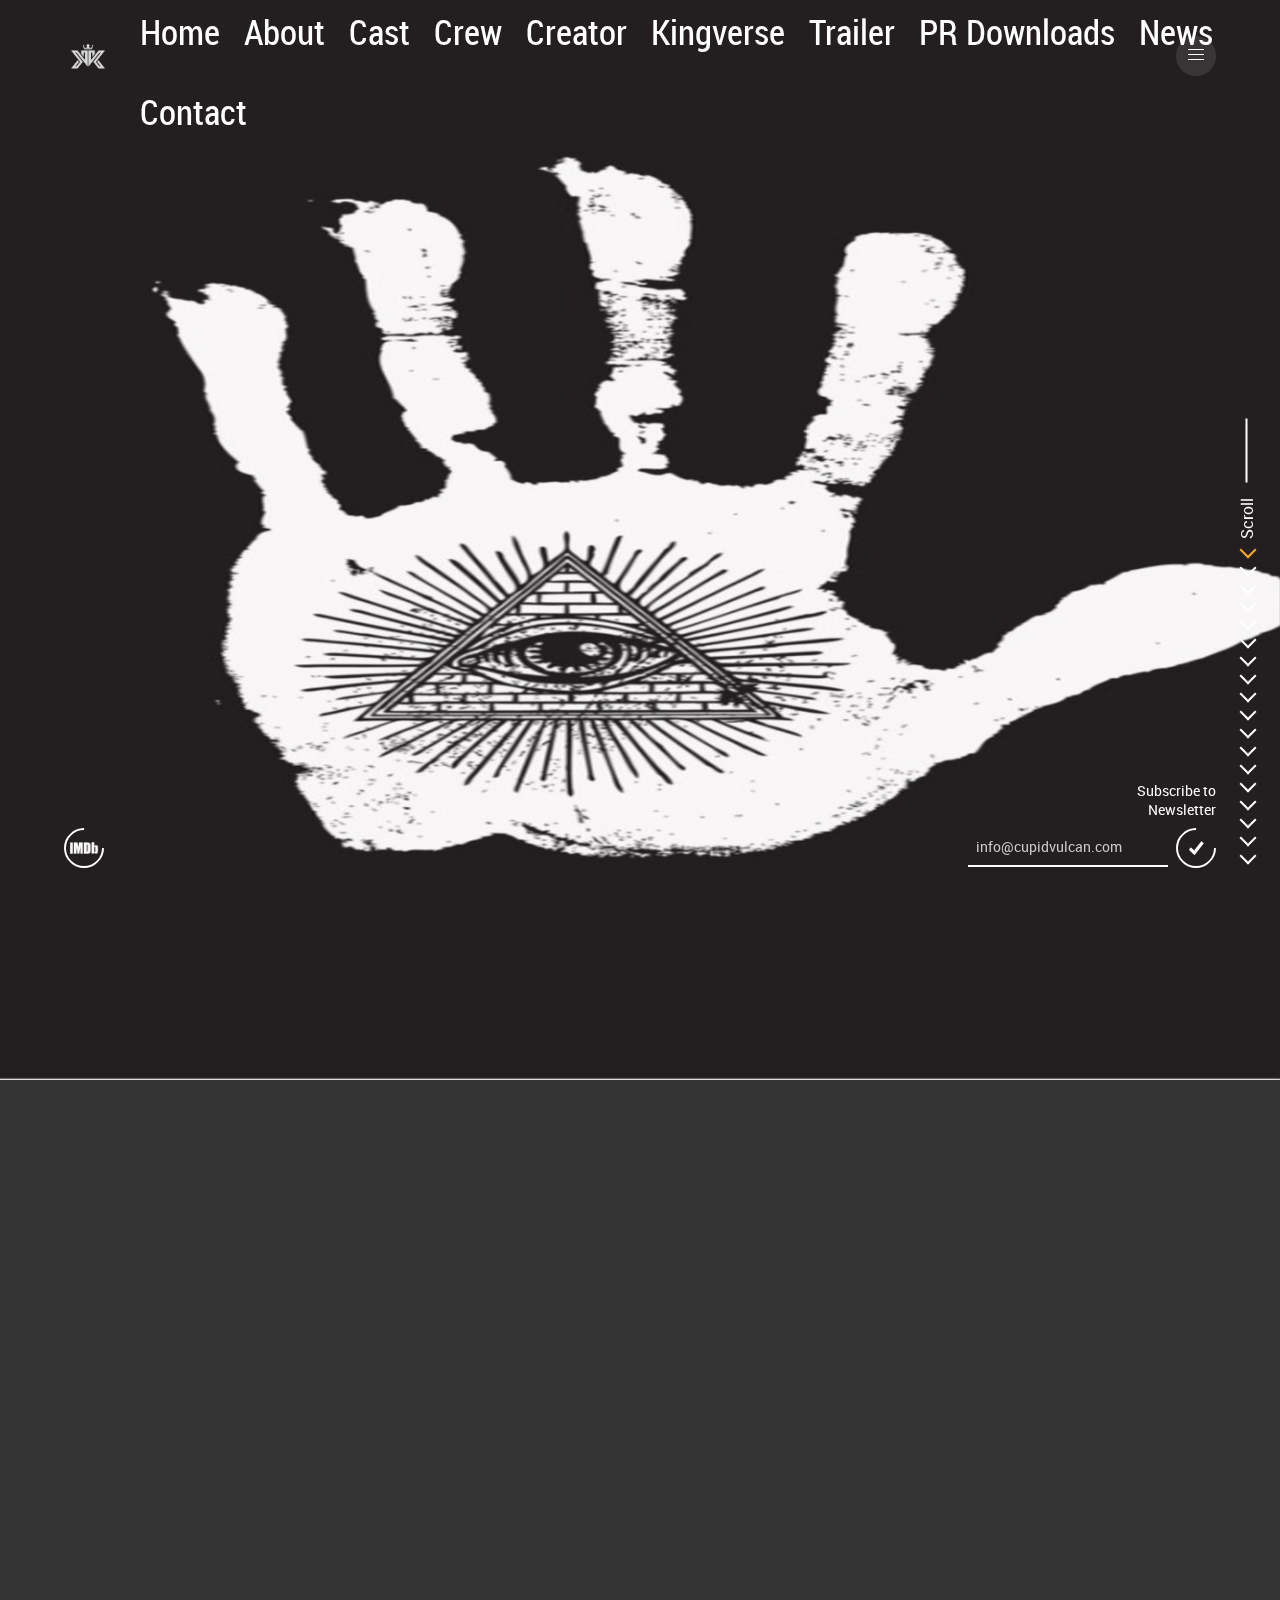
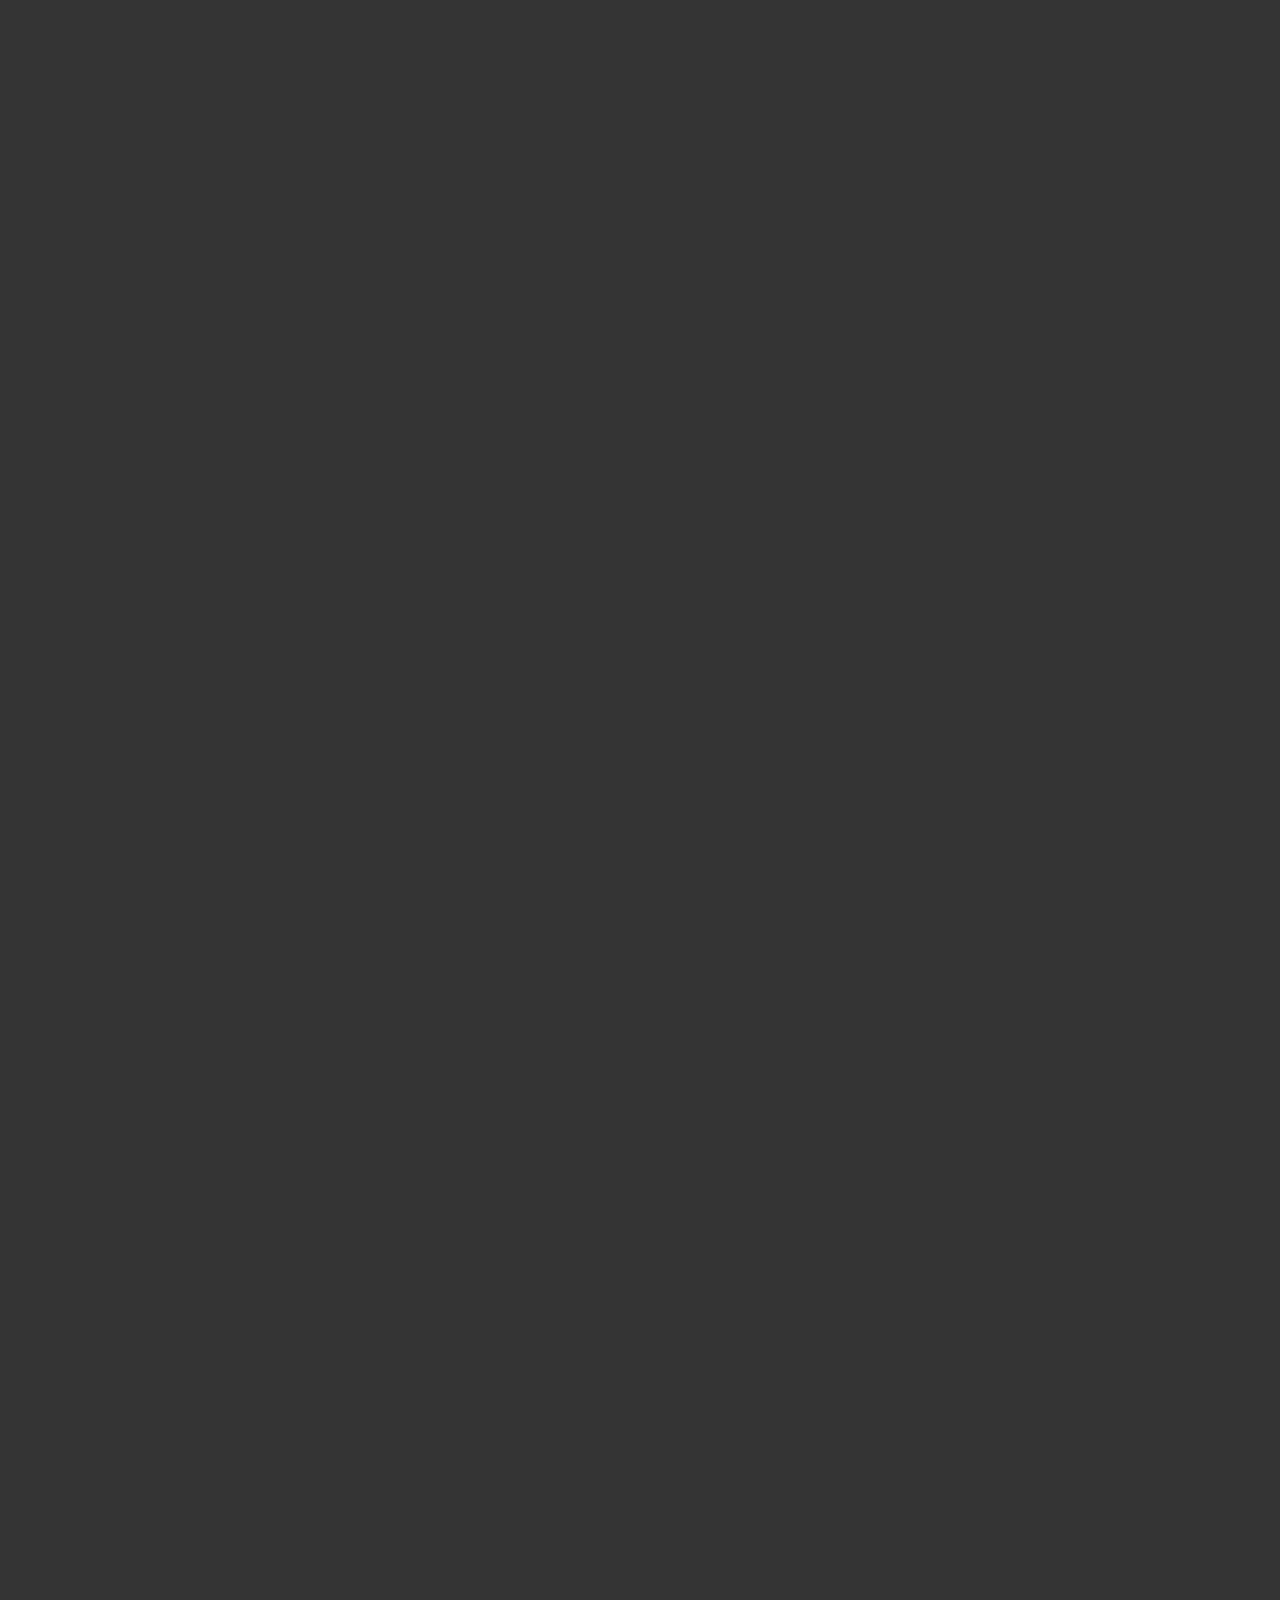
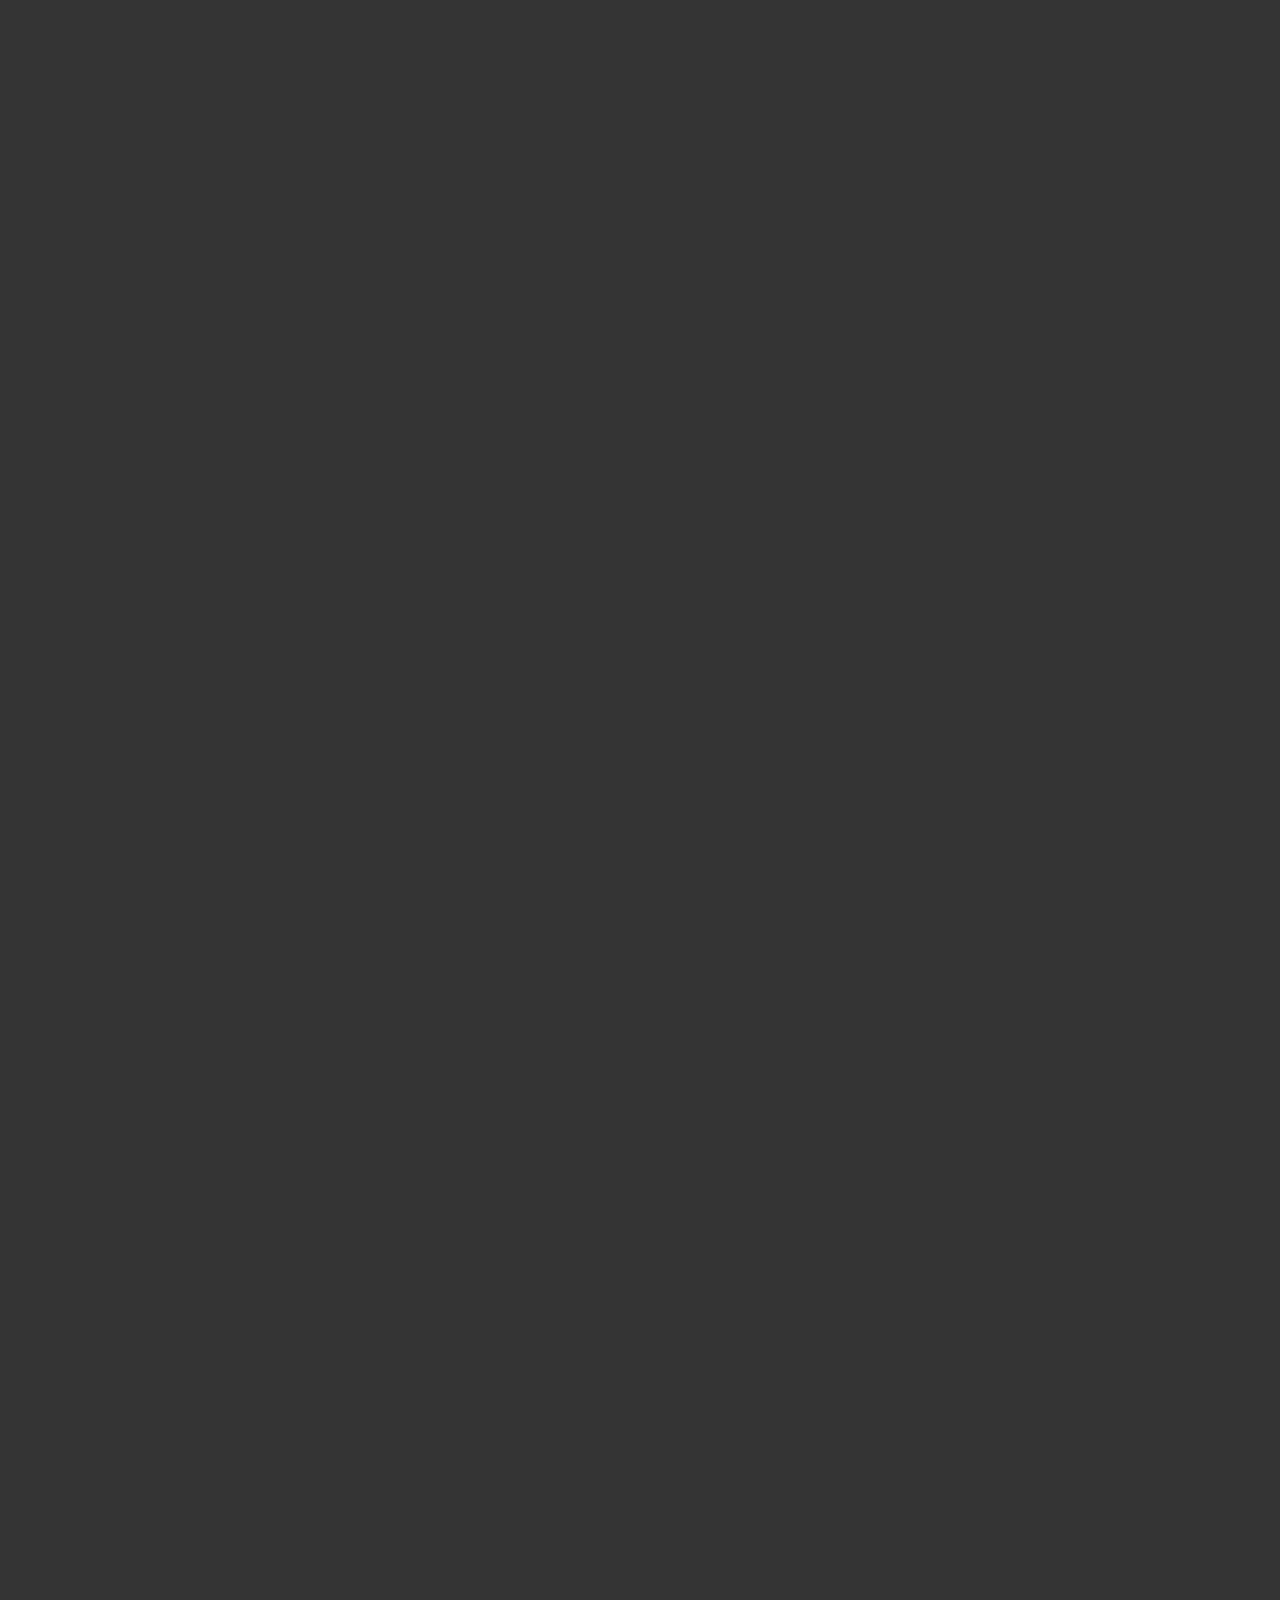
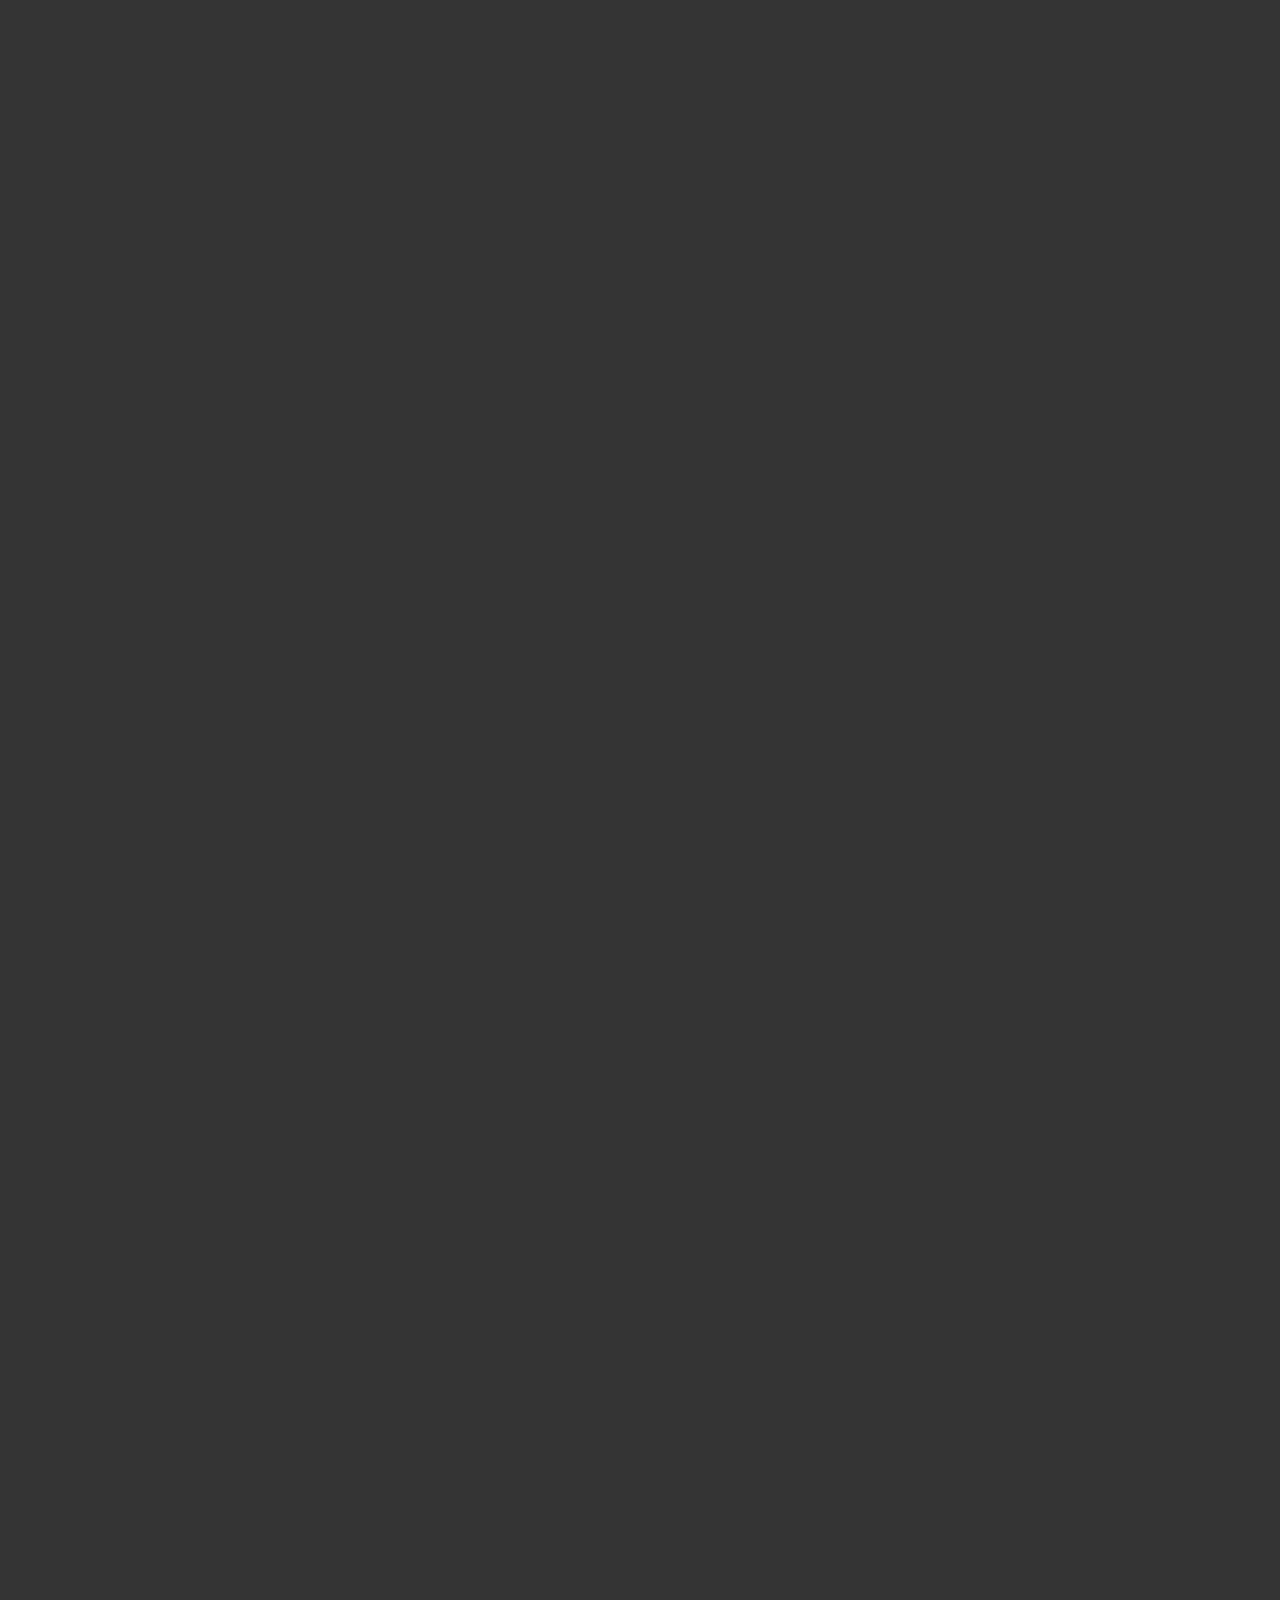
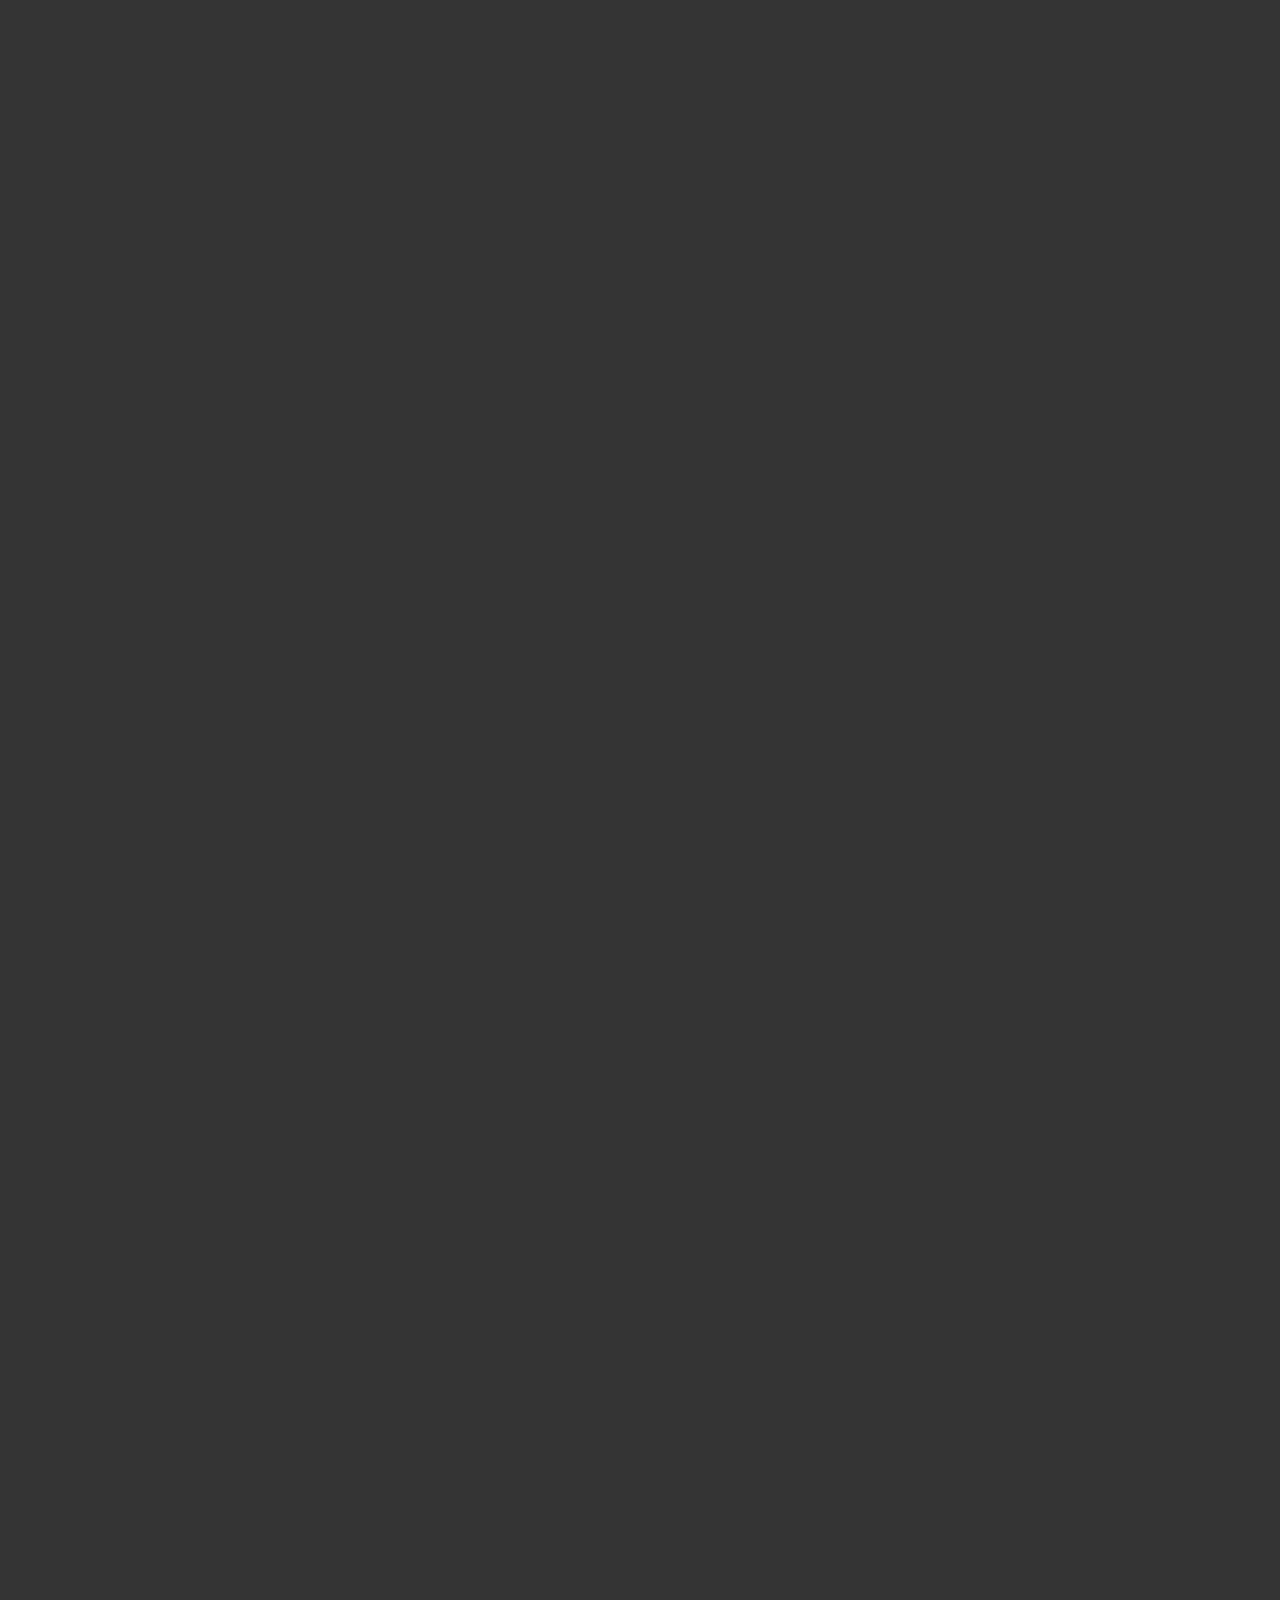
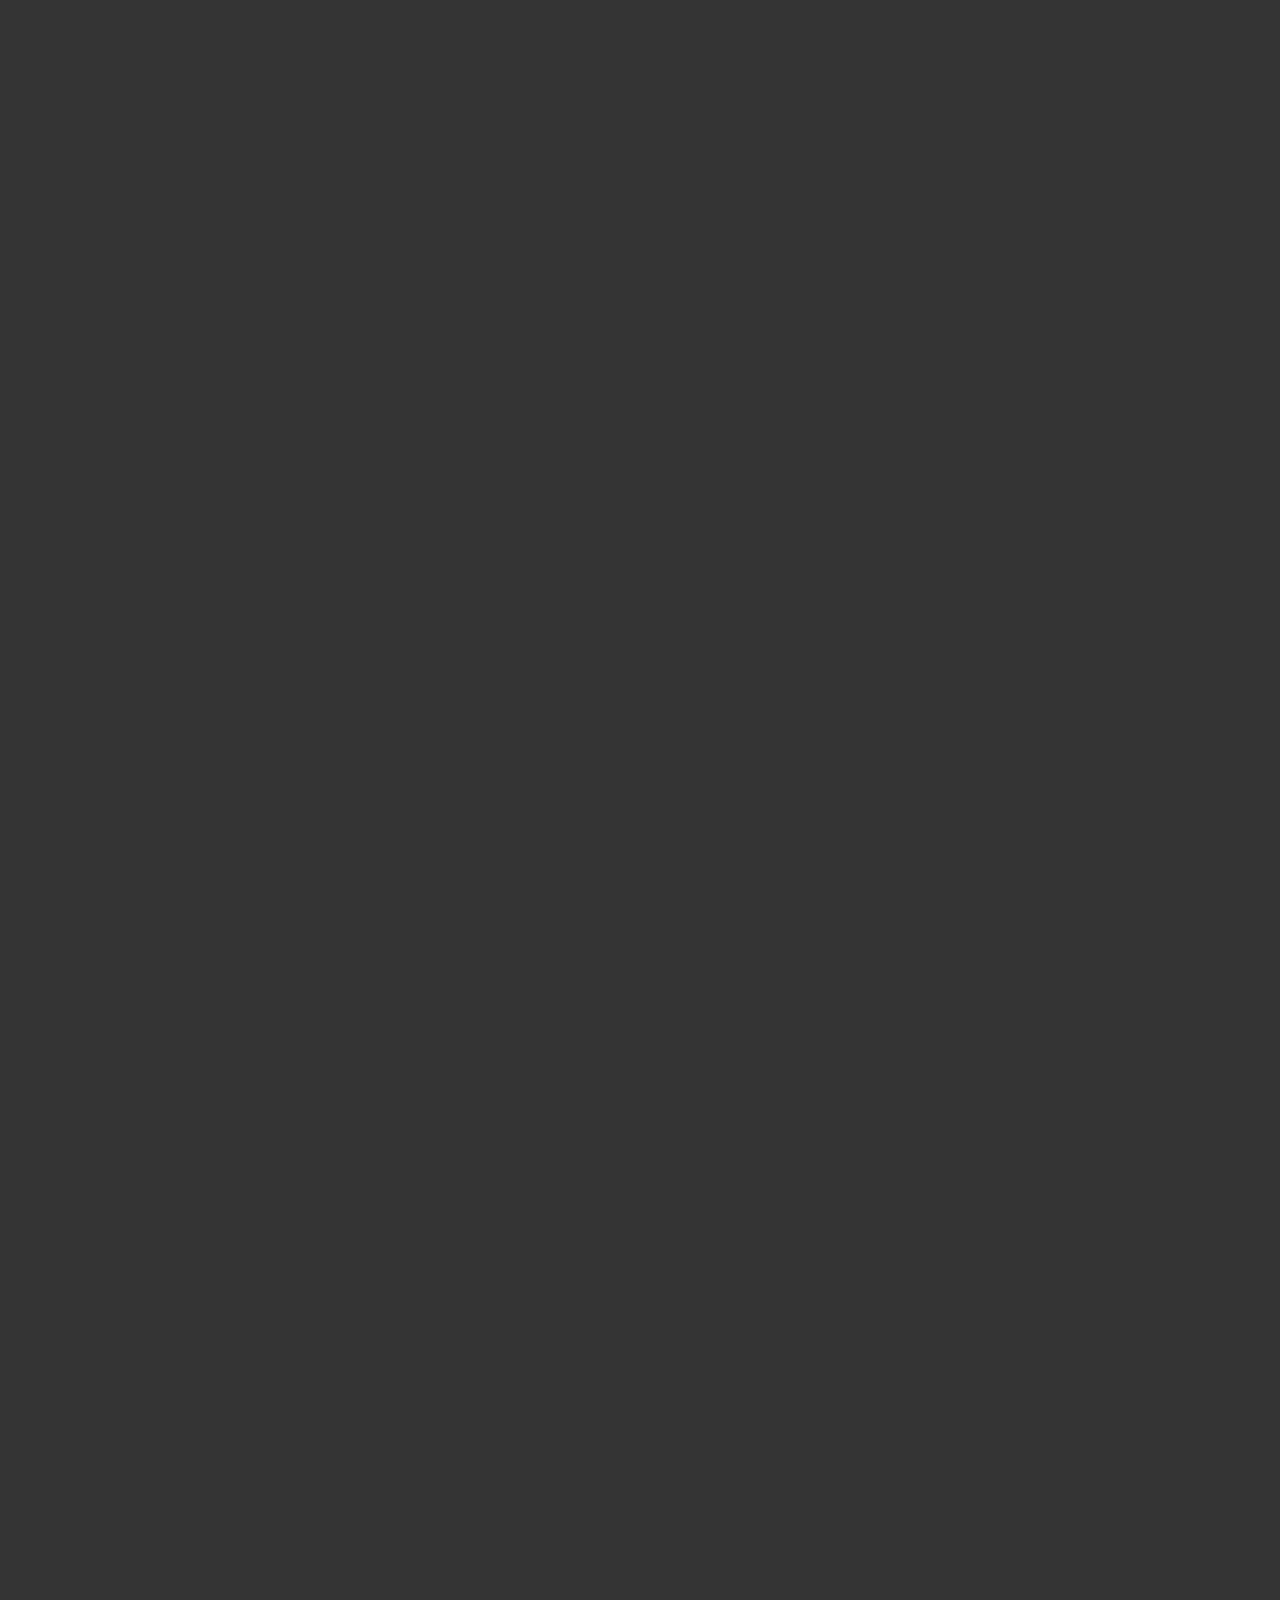
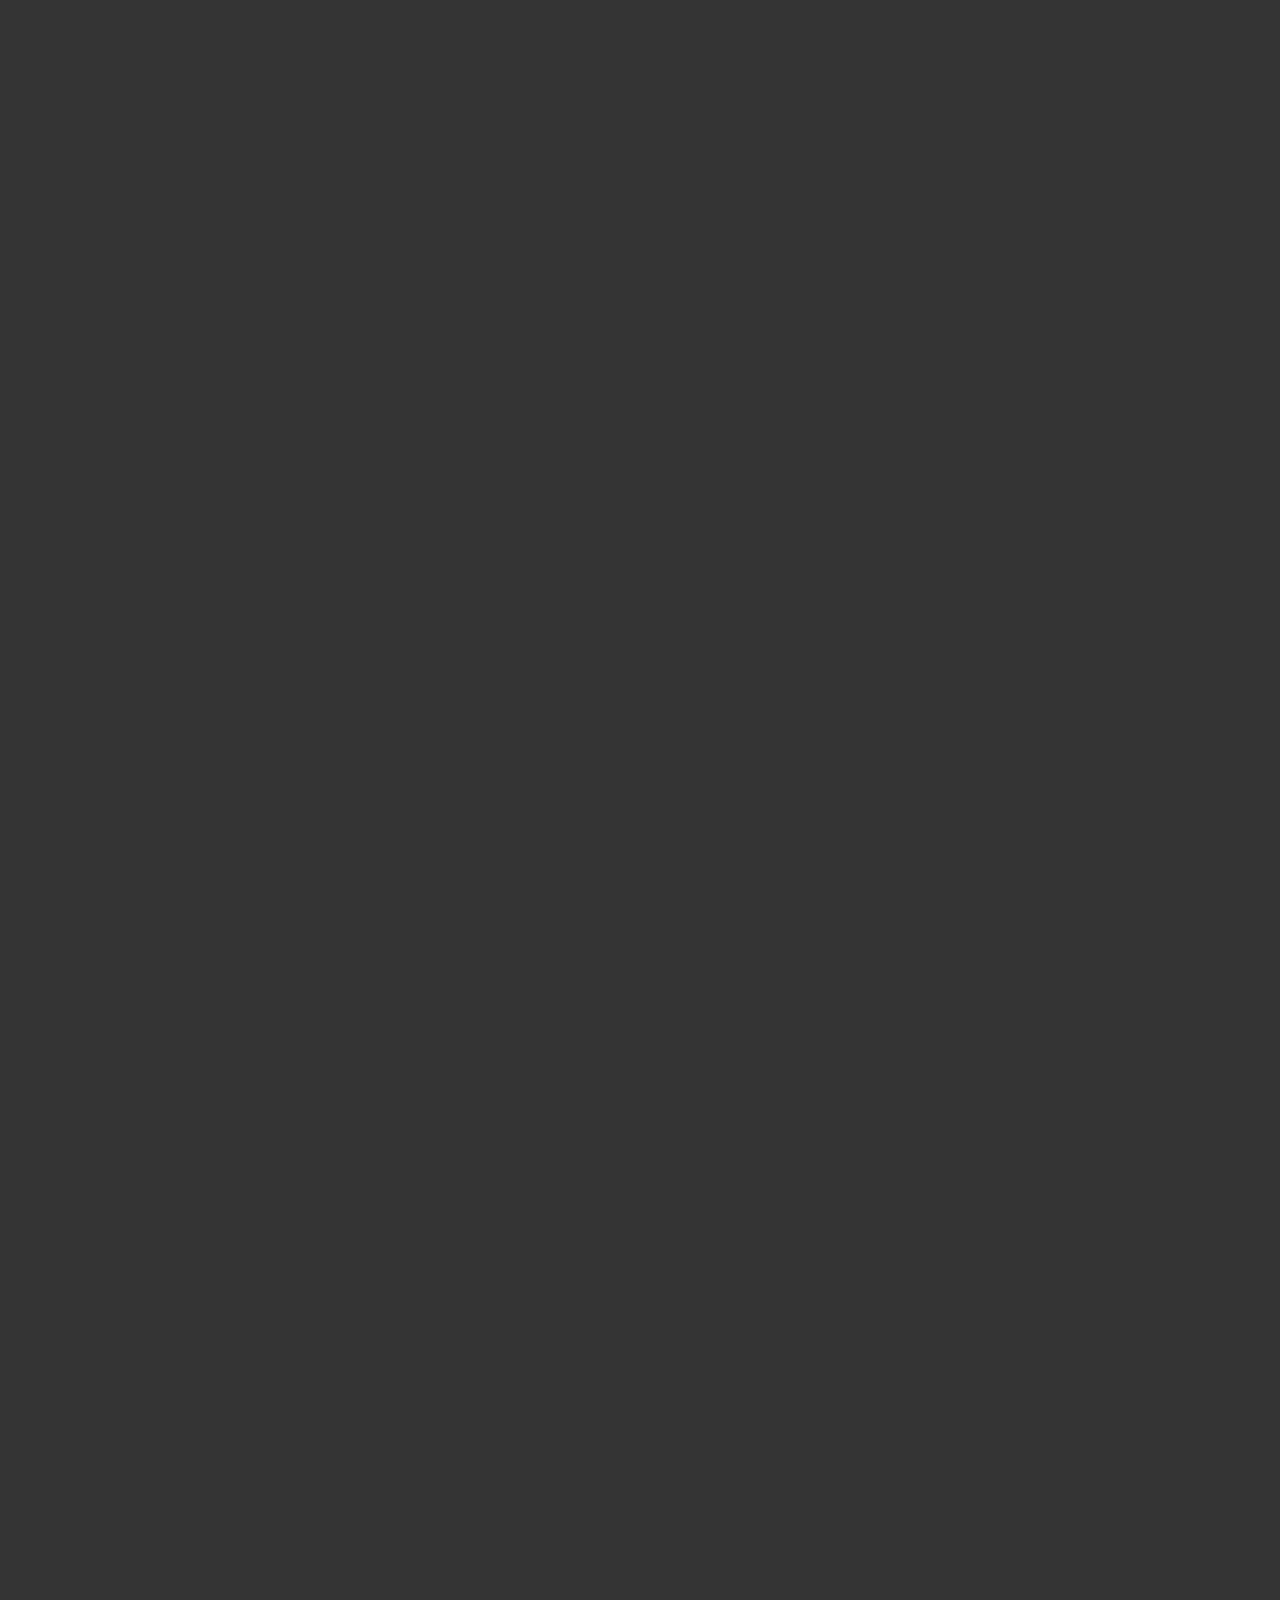
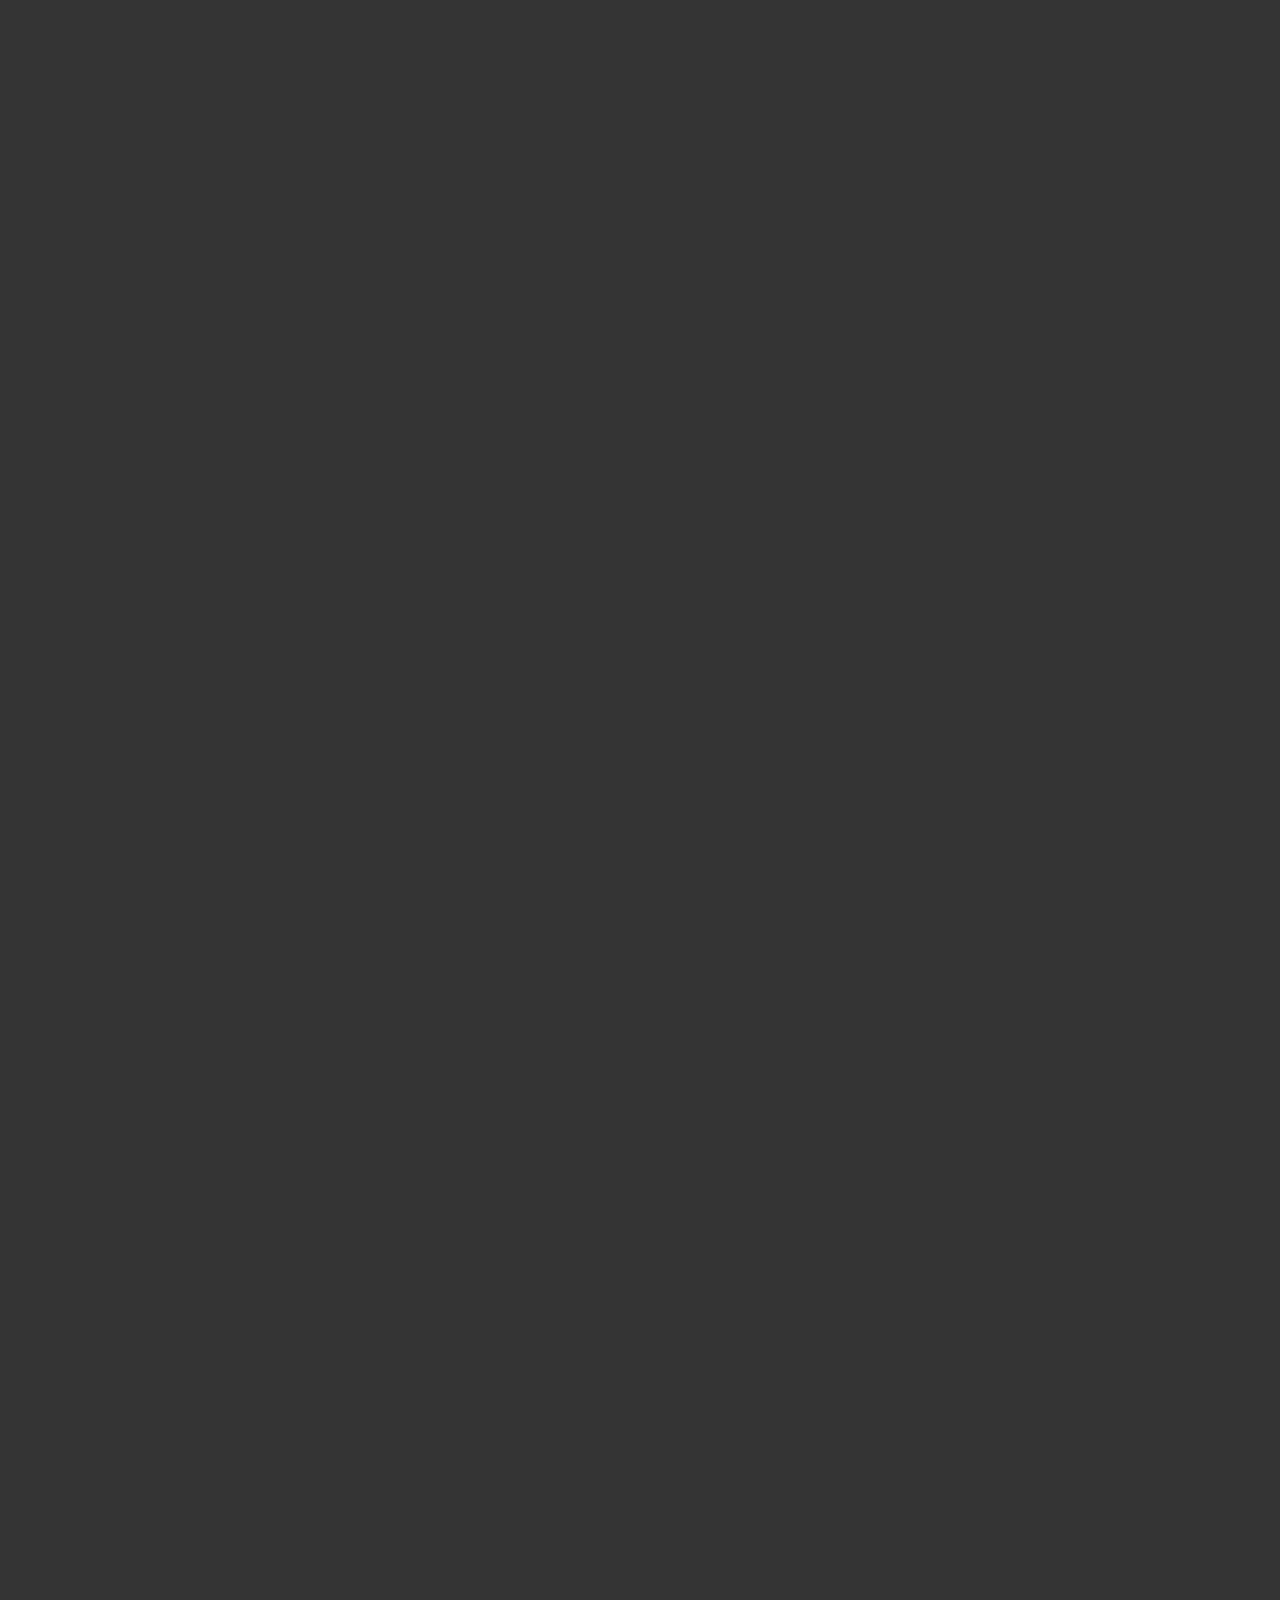
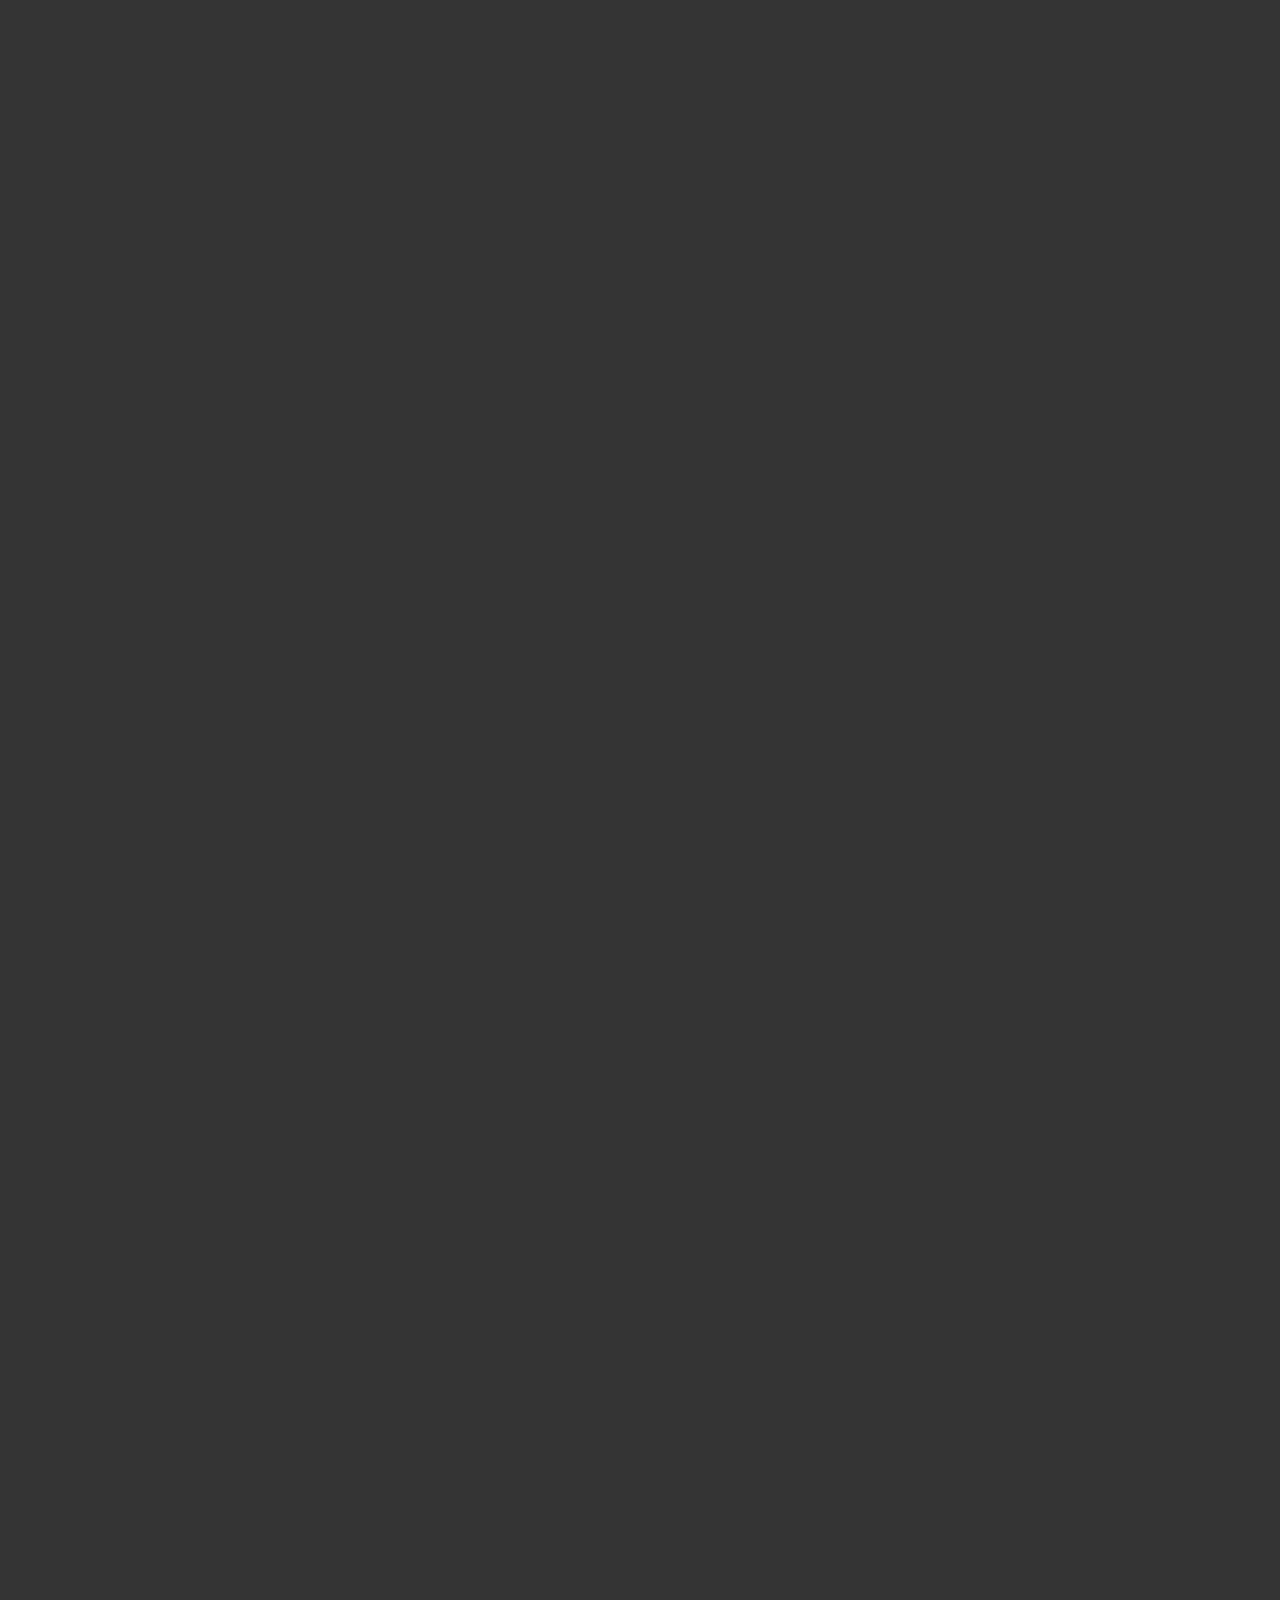
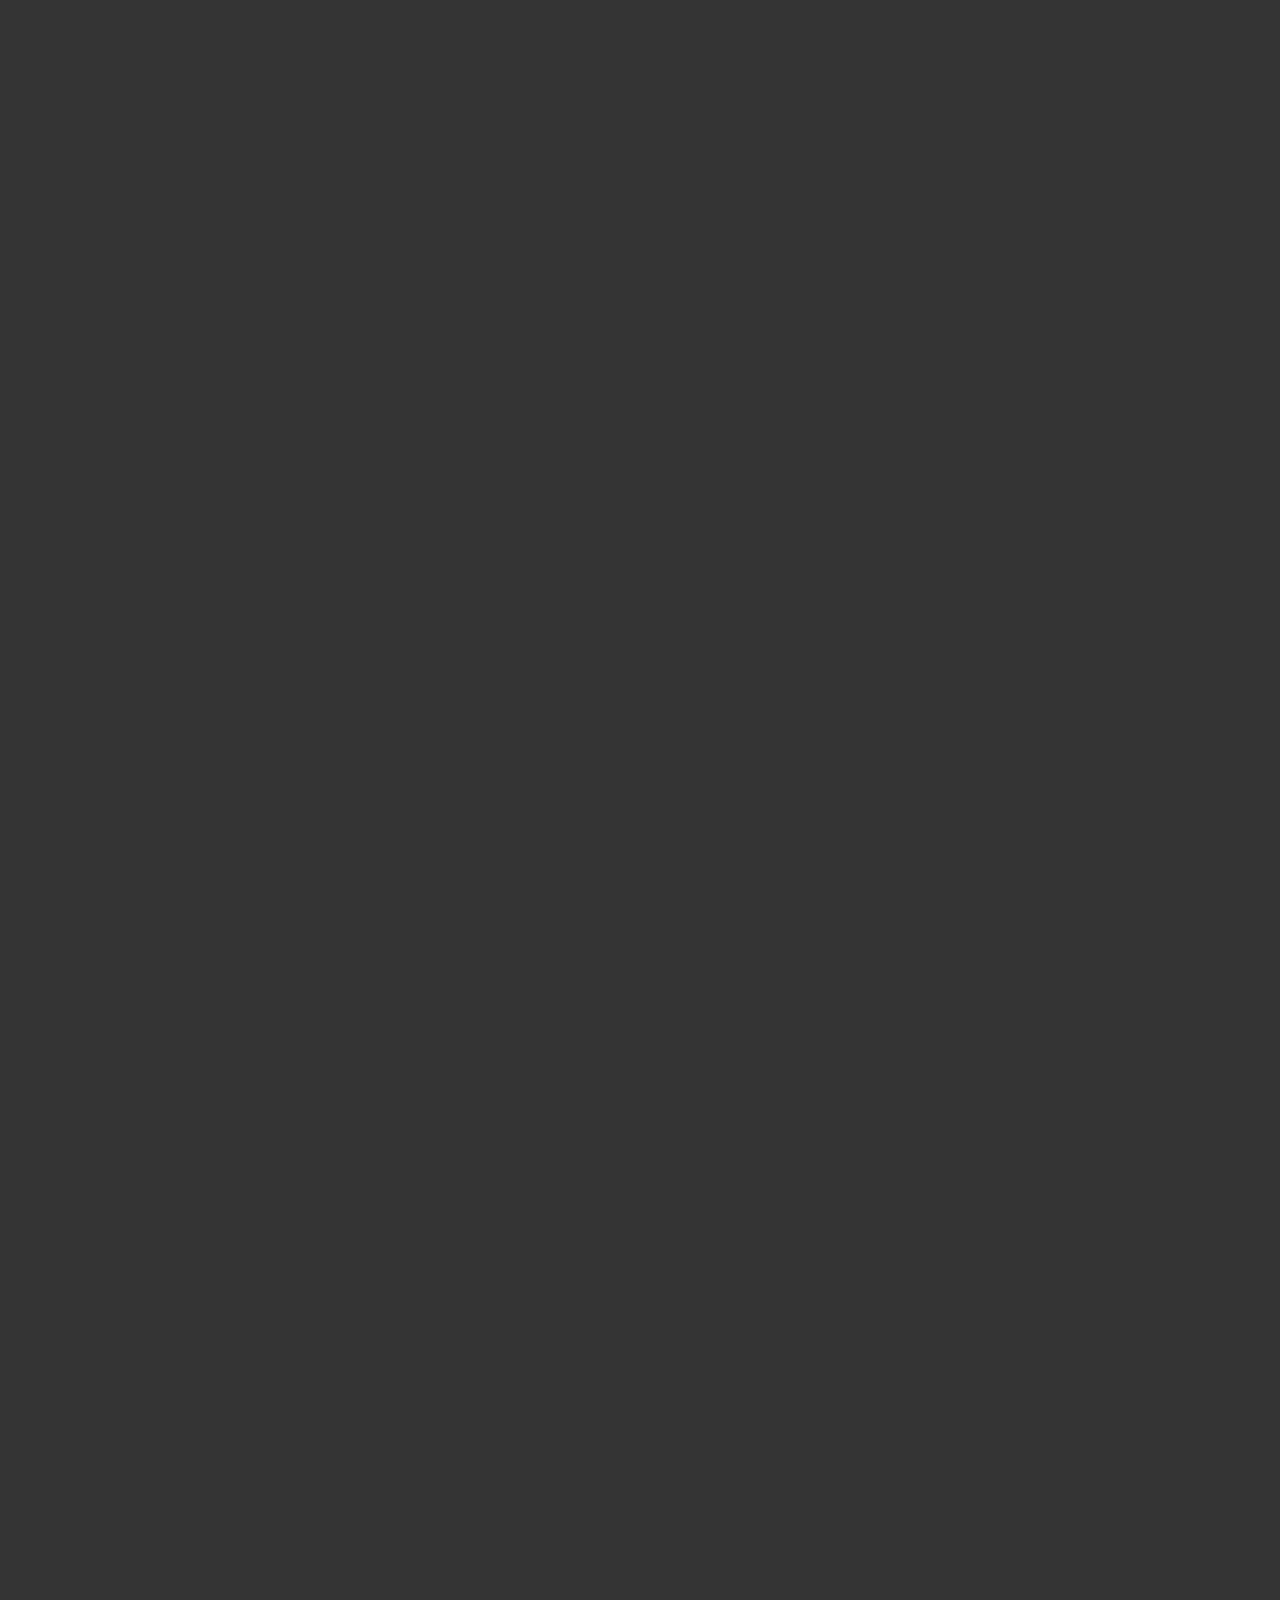
<file: index.html>
<!doctype html>
<!--
COPYRIGHT by HighHay/Mivfx
Before using this theme, you should accept themeforest licenses terms.
http://themeforest.net/licenses
-->

<html class="no-js" lang="en">

<head>
    <meta http-equiv="content-type" content="text/html; charset=UTF-8">

    <!-- Page Title Here -->
    <title>CUPID VULCAN</title>

    <!-- Page Description Here -->
    <meta name="description" content="The official website of Cupid Vulcan, the film created by Xiyad Quwais">

    <!-- Disable screen scaling-->
    <meta name="viewport" content="width=device-width, initial-scale=1">

    <!-- Place favicon.ico and apple-touch-icon(s) in the root directory -->

    <!-- Web fonts and Web Icons -->
    <link rel="stylesheet" href="https://cdnjs.cloudflare.com/ajax/libs/font-awesome/4.3.0/css/font-awesome.min.css">
    <link rel="stylesheet" href="./fonts/opensans/stylesheet.css">
    <link rel="stylesheet" href="./fonts/roboto/stylesheet.css">
    <link rel="stylesheet" href="./fonts/ionicons.min.css">

    <!-- Vendor CSS style -->
    <link rel="stylesheet" href="./css/pageloader.css">

    <!-- Uncomment below to load individualy vendor CSS -->
    <link rel="stylesheet" href="./css/foundation.min.css">
    <link rel="stylesheet" href="./js/vendor/swiper.min.css">
    <link rel="stylesheet" href="./js/vendor/jquery.fullpage.min.css">
    <link rel="stylesheet" href="./js/vegas/vegas.min.css">

    <!-- Main CSS files -->
    <link rel="stylesheet" href="./css/main.css">
    <!-- alt layout -->
    <!--	<link rel="stylesheet" href="./css/style-color1.css">-->

    <script src="./js/vendor/modernizr-2.7.1.min.js"></script>
</head>

<body id="menu" class="hh-body alt-bg left-light">
    <!--[if lt IE 8]>
            <p class="browsehappy">You are using an <strong>outdated</strong> browser. Please <a href="http://browsehappy.com/">upgrade your browser</a> to improve your experience.</p>
        <![endif]-->

    <!-- Page Loader -->
    <div class="page-loader" id="page-loader">
        <div>
            <div class="icon ion-spin"></div>
            <p>loading</p>
        </div>
    </div>

    <!-- BEGIN OF site header Menu -->
    <header class="hh-header header-top">
        <!-- Begin of logo -->
        <div class="logo-wrapper">
            <a href="./">
                <h2 class="logo">
                    <span class="logo-img">
                        <img class="light-logo" src="img/logo.png" alt="Logo">
                    </span>
                    <span class="logo-text">
                    </span>
                </h2>
            </a>
        </div>
        <!-- End of logo -->

        <!-- Begin of menu icon -->
        <a class="menu-icon">
            <div class="bars">
                <div class="bar1"></div>
                <div class="bar2"></div>
                <div class="bar3"></div>
            </div>
        </a>

        <!-- Begin of menu -->
        <nav class="menu-links">
            <ul class="links">
                <li><a href="#home">Home</a></li>
                <li><a href="#about">About</a></li>
                <li><a href="#cast">Cast</a></li>
                <li><a href="#crew">Crew</a></li>
                <li><a href="#creator">Creator</a></li>
                <li><a href="#kingverse">Kingverse</a></li>
                <li><a href="#trailer">Trailer</a></li>
                <li><a href="#pr-downloads">PR Downloads</a></li>
                <li><a href="#news">News</a></li>
                <li><a href="#contact">Contact</a></li>
            </ul>
        </nav>
        <!-- End of menu -->
    </header>
    <!-- END OF site header Menu-->

    <!-- BEGIN OF page cover -->
    <div class="hh-cover page-cover">
        <!-- Cover Background -->
        <div class="cover-bg pos-abs full-size bg-img bg-blur-0" data-image-src="img/bg-default.jpg"></div>


        <!-- BEGIN OF Slideshow Background - uncomment below to use background slideshow-->
        <div class="cover-bg pos-abs full-size slide-show">
            <i class='img' data-src='img/bg-default.jpg'></i>
            <!--
            <i class='img' data-src='img/bg-default1.jpeg'></i>
            <i class='img' data-src='img/bg-default2.jpeg'></i>    
            <i class='img' data-src='img/bg-default3.jpeg'></i>
            <i class='img' data-src='img/bg-default4.jpeg'></i>
            -->
        </div>
        <!-- END OF Slideshow Background -->

        <!-- Particles as background - uncomment below to use particles/snow -->
        <!--<div  id="particles-js" class="cover-bg pos-abs full-size bg-color" data-bgcolor="rgba(37, 38, 42, 0.81)"></div>-->

        <!-- Transluscent mask as filter -->
        <div class="cover-bg-mask pos-abs full-size bg-color" data-bgcolor="rgba(29, 29, 29, 0.2)"></div>

    </div>
    <!--END OF page cover -->

    <!-- BEGIN OF page main content -->
    <main class="page-main fullpg" id="mainpage">

        <!-- Begin of home section -->
        <div class="section section-home fp-auto-height-responsive" data-section="home">
            <div class="content">
                <!-- Begin of Left Content -->
                <section class="l-left anim">
                    <h2 style="visibility: hidden">Just to avoid Warning</h2>
                    <div class="wrapper">
                        <!-- Title and description -->
                        <div class="title-desc">
                            <div class="t-wrapper">
                                <!-- Logo -->
                                <!--<div class="logo home-logo ">
                                    <img class="" src="img/logo.png" alt="Logo">
                                </div>-->
                                <!-- Title -->

                                <!-- desc -->

                            </div>
                        </div>

                    </div>
                </section>
                <!-- End of Right Content -->
            </div>
        </div>
        <!-- End of home section -->

        <!-- Begin of about section -->
        <div class="section section-about section-cent fp-auto-height-responsive" data-section="about">

            <section class="content clearfix">
                <!-- content title -->
                <!--<div class="c-title">
                    <h2>Our company</h2>
                </div>-->

                <!-- left elements -->
                <div class="c-left anim">
                    <div class="wrapper">
                        <!-- title and description -->
                        <header class="title-desc">
                            <h3 class="title">About</h3>
                            <h2>CUPID VULCAN</h2>
                            <p>An MMA fighter and his ex-wife rediscover and rekindle their love due to serendipity
                                brought about by a guardian angel named Cupid Vulcan.</p>
                        </header>
                    </div>
                </div>
                <!-- end of left elements -->

                <!-- right elements -->
                <!-- end of right elements -->
            </section>

        </div>
        <!-- End of about section -->

        <!-- Begin of cast section -->
        <div class="section section-cast section-cent fp-auto-height-responsive" data-section="cast">
            <section class="content clearfix">
                <!-- content title -->
                <!--<div class="c-title">
                    <h2>Our company</h2>
                </div>-->

                <section class="c-left anim">
                    <div class="wrapper">
                        <header class="title-desc">
                            <h3 class="title"></h3>
                            <h2></h2>
                            <p id="cast-carousel-title">&nbsp;</p>
                        </header>
                        <!-- 3D carouse Start  -->
                        <div class="wrap carousel_wrap" id="cast_carousel_wrap">
                            <div class="carousel_showcase" id="cast_carousel_showcase">
                               
                                <div class="carousel-item cloud9-item">
                                    <a target="_blank" href="#cupid">
                                        <img src="./img/cast/JOHNNY DEPP.jpg" alt="JOHNNY DEPP (Prototype)">
                                    </a>
                                </div>
                                <div class="carousel-item cloud9-item">
                                    <a target="_blank" href="#cordelia">
                                        <img src="./img/cast/SCARLETT JOHANNSON.jpg" alt="SCARLETT JOHANNSON (Prototype)">
                                    </a>
                                </div>
                                <div class="carousel-item cloud9-item">
                                    <a target="_blank" href="#calpurnia">
                                        <img src="./img/cast/CHELSEA HANDLER.jpg" alt="CHELSEA HANDLER (Prototype)">
                                    </a>
                                </div>
                                <div class="carousel-item cloud9-item">
                                    <a target="_blank" href="#daniella">
                                        <img src="./img/cast/LILLY JAMES.jpg" alt="LILLY JAMES (Prototype)">
                                    </a>
                                </div>
                                <div class="carousel-item cloud9-item">
                                    <a target="_blank" href="#atilla">
                                        <img src="./img/cast/QUWAIS.jpg" alt="XIYAD QUWAIS (Confirmed)">
                                    </a>
                                </div>
                                <!-- <div class="carousel-item cloud9-item">
                                    <a href="#">
                                        <img src="./img/cast/RUPERT GREGSON WILLIAMS.jpg" alt="RUPERT GREGSON WILLIAMS">
                                    </a>
                                </div> -->
                            </div>
                            
                            <div class="cast-carousel-nav carousel-nav noselect">
                                <button class="left">
                                    <i class="fa fa-arrow-left"></i>
                                </button>
                                <button class="right">
                                    <i class="fa fa-arrow-right"></i>
                                </button>
                            </div>
                        </div>
                        <!-- 3D carouse End -->
                    </div>

                </section>
            </section>
        </div>
        <!-- End of about section -->


        <!-- Begin of about cupid vulcan section -->
        <div class="section section-cupid fp-auto-height-responsive" data-section="cupid">

            <section class="content clearfix">

                <!-- left elements -->
                <div class="c-left anim">
                    <div class="wrapper">
                        <!-- title and texts wrapper-->
                        <div class="wrapper">
                            <!-- title -->
                            <header class="title-desc">
                                <h2 class="title page-title">CUPID VULCAN</h2>
                                <p>A guardian angel with fiendish yet amiable nature. A sentient being sent to enact the wishes of the divine. His task is to bring two lovers back into each others arms despite the other forces at play, and Cupid will not be deterred. He has never failed throughout the centuries and unbeknownst to them, will bend their destinies to entwine once more.</p>

                                <!-- end of left elements -->

            </section>

        </div>
        <!-- End of about cupid vulcan section -->

        <!-- Begin of about atilla section -->
        <div class="section section-atilla fp-auto-height-responsive" data-section="atilla">

            <section class="content clearfix">

                <!-- left elements -->
                <div class="c-left anim">
                    <div class="wrapper">
                        <!-- title and texts wrapper-->
                        <div class="wrapper">
                            <!-- title -->
                            <header class="title-desc">
                                <h2 class="title page-title">ATILLA KINGSWOOD</h2>
                                <p>A tough guy with a kind nature. A legend in his field of prizefighting. An ex MMA fighter and decorated for his efforts. A ladies man with a thing for beautiful woman, only one of whom he's ever truly given a damn about... Cordelia. Atilla has some enemies and with his attitude will always make more. He fell afoul of gang members and while he cavorts with models they're plotting his kidnap and execution, but luckily for him he has a guardian angel in one Cupid Vulcan.</p>

                                <!-- end of left elements -->

            </section>

        </div>
        <!-- End of about atilla section -->

        <!-- Begin of about cordelia section -->
        <div class="section section-cordelia fp-auto-height-responsive" data-section="cordelia">
            <section class="content clearfix">

                <!-- left elements -->
                <div class="c-left anim">
                    <!-- title and texts wrapper-->
                    <div class="wrapper">
                        <!-- title -->
                        <header class="title-desc">
                            <h2 class="title page-title">CORDELIA KINGSWOOD</h2>
                            <p>A tall glass of delicious and down on her luck. A cutie pie by all accounts and a sweetheart as judged by all who know her. Once upon a time she worked as a croupier at a casino and once upon that time she met a handsome fighter she'd later come to know as Atilla. She married him and then fate drove them apart, but Cupid Vulcan has other ideas in mind for them.</p>
                        </header>
                    </div>
                </div>
                <!-- end of left elements -->

            </section>
        </div>
        <!-- End of about cordelia section -->

        <!-- Begin of about calpurnia section -->
        <div class="section section-calpurnia fp-auto-height-responsive" data-section="calpurnia">

            <section class="content clearfix">

                <!-- left elements -->
                <div class="c-left anim">
                    <div class="wrapper">
                        <!-- title and texts wrapper-->
                        <div class="wrapper">
                            <!-- title -->
                            <header class="title-desc">
                                <h2 class="title page-title">CALPURNIA McCLOUD</h2>
                                <p>A business owner and motel manager. A closet lesbian and all round crazy lady with a fetish for masturbating to Jennifer Aniston posters. She does as routine and does more than she actually does anything else. She's a fight fan and knows Atilla and the MMA and fight scene very well. She discovers Cupid's real identity before anyone else does and the two grow in cahoots.</p>

                                <!-- end of left elements -->

            </section>

        </div>
        <!-- End of about calpurnia section -->

        <!-- Begin of about daniella section -->
        <div class="section section-daniella fp-auto-height-responsive" data-section="daniella">

            <section class="content clearfix">

                <!-- left elements -->
                <div class="c-left anim">
                    <!-- title and texts wrapper-->
                    <div class="wrapper">
                        <!-- title -->
                        <header class="title-desc">
                            <h2 class="title page-title">DANIELLA CAMERON</h2>
                            <p>A sexy webcam model/part time call girl.</p>
                        </header>

                    </div>
                </div>
                <!-- end of left elements -->

            </section>
        </div>
        <!-- End of about daniella section -->

        <!-- Begin of crew section -->
        <div class="section section-crew section-cent fp-auto-height-responsive" data-section="crew">
            <section class="content clearfix">
                <!-- content title -->
                <!--<div class="c-title">
                    <h2>Our company</h2>
                </div>-->
                <section class="c-left anim">
                   <div class="wrapper">
                        <header class="title-desc">
                            <h3 class="title"></h3>
                            <h2></h2>
                            <p id="crew-carousel-title">&nbsp;</p>
                        </header>
                        <!-- 3D carouse Start  -->
                        <div class="wrap carousel_wrap" id="crew_carousel_wrap">
                            <div class="carousel_showcase" id="crew_carousel_showcase">
                                <div class="carousel-item cloud9-item">
                                    <a target="_blank" href="#ross">
                                        <img src="./img/cast/CHRISTOPHER ROSS.jpg" alt="CHRISTOPHER ROSS (Prototype)">
                                    </a>
                                </div>
                                <div class="carousel-item cloud9-item">
                                    <a target="_blank" href="#bock">
                                        <img src="./img/cast/JOHANNES BOCK.jpg" alt="JOHANNES BOCK (Prototype)">
                                    </a>
                                </div>
                                <div target="_blank" class="carousel-item cloud9-item">
                                    <a href="#williams">
                                        <img src="./img/cast/RUPERT GREGSON WILLIAMS.jpg" alt="RUPERT GREGSON WILLIAMS (Prototype)">
                                    </a>
                                </div>
                                
                            </div>
                            
                            <div class="crew-carousel-nav carousel-nav noselect">
                                <button class="left">
                                    <i class="fa fa-arrow-left"></i>
                                </button>
                                <button class="right">
                                    <i class="fa fa-arrow-right"></i>
                                </button>
                            </div>
                        </div>
                        <!-- 3D carouse End -->
                    </div>
                </section>
            </section>
        </div>
        <!-- End of crew section -->

        <!-- Begin of about christopher ross section -->
        <div class="section section-ross fp-auto-height-responsive" data-section="ross">

            <section class="content clearfix">

                <!-- left elements -->
                <div class="c-left anim">
                    <div class="wrapper">
                        <!-- title and texts wrapper-->
                        <div class="wrapper">
                            <!-- title -->
                            <header class="title-desc">
                                <h2 class="title page-title">CHRISTOPHER ROSS</h2>
                                <p>A master cinematographer.</p>

                                <!-- end of left elements -->

            </section>

        </div>
        <!-- End of about christopher ross section -->

        <!-- Begin of about bock section -->
        <div class="section section-bock fp-auto-height-responsive" data-section="bock">

            <section class="content clearfix">

                <!-- left elements -->
                <div class="c-left anim">
                    <div class="wrapper">
                        <!-- title and texts wrapper-->
                        <div class="wrapper">
                            <!-- title -->
                            <header class="title-desc">
                                <h2 class="title page-title">JOHANNESS BOCK</h2>
                                <p>A film editor of the finest calibre.</p>

                                <!-- end of left elements -->

            </section>

        </div>
        <!-- End of about bock section -->

        <!-- Begin of about williams section -->
        <div class="section section-williams fp-auto-height-responsive" data-section="williams">

            <section class="content clearfix">

                <!-- left elements -->
                <div class="c-left anim">
                    <div class="wrapper">
                        <!-- title and texts wrapper-->
                        <div class="wrapper">
                            <!-- title -->
                            <header class="title-desc">
                                <h2 class="title page-title">RUPERT GREGSON-WILLIAMS</h2>
                                <p>A music composer of the highest order.</p>

                                <!-- end of left elements -->

            </section>

        </div>
        <!-- End of about williams section -->

        <!-- Begin of about creator section -->
        <div class="section section-creator section-cent fp-auto-height-responsive" data-section="creator">

            <section class="content clearfix">
                <!-- content title -->
                <!--<div class="c-title">
                    <h2>Our Creator</h2>
                </div>-->

                <!-- left elements -->
                <div class="c-left anim">
                    <div class="wrapper">
                        <!-- title and description -->
                        <header class="title-desc">
                            <h3 class="title">About Creator</h3>
                            <h2>XIYAD QUWAIS</h2>
                            <p>Auteur screenwriter and filmmaker Xiyad Quwais is the creator of Cupid Vulcan, and a
                                proud Angelino of Loco Angeles, California. He grew up in different countries, in
                                several different cities and towns, and on three different continents. A bi-racial child
                                with an eclectic ethnic heritage, Quwais draws creative inspiration from his diverse
                                heritage and nomadic lifestyle that has seen him criss-cross the globe on an odyssey of
                                self-discovery.</p>
                            <p>A well travelled and astute man, Quwais is first and foremost a superfluously talented
                                screenwriter who is often imitated, but only duplicated by the plagiarizing parasites
                                that are plaguing the industry. He's also an actor, film director, and film producer. He
                                began writing screenplays after seeing the Hugh Laurie film, "Maybe Baby" back in 2001,
                                and that led to a logical progression years later, into acting and directing. He made
                                his debut in a short film titled, "Revenge X" back in 2010, before returning to America.
                                Sadly, it would be seven long years before he would follow it up, but he did it in style
                                with his feature film debut, the remarkable neo-noir silent film, "Grenade". In both
                                films the production consisted of a "one-man cast and crew"...
                                Quwais himself. Then later in 2017 he wrote, produced, directed and starred in
                                "Subversive". And in 2019, "Stultus Nothi", a follow-up to 2017's "Subversive" which was
                                screened at film festivals in Europe and in the Middle East.</p>

                            <p>Quwais has managed to develop accomplished skills as a screenwriter and filmmaker despite
                                the fact that he has never attended any formal film school. And with a lifelong
                                obsession for cinema, Quwais credits Alfred Hitchcock and Orson Welles as influences in
                                his filmmaking philosophy.
                                A star waiting to shine and in his own narcissistic words, "A creative gigantaur walking
                                the land of creative midgets", Quwais is blessed in victory and is working on several
                                projects, including one in Arabic and planned for the Middle East called "Tajir Al
                                Bunduqia". it will be an Arabic take on Shakespeare's "Merchant of Venice"</p>
                        </header>

                    </div>
                </div>
                <!-- end of left elements -->

                <!-- Begin right elements -->
                <div class="c-right">
                    <div class="wrapper c-form">
                        <!-- begin of contact form content -->
                        <div class="c-content card-wrapper creator-profile-img">
                            <img src="img/QUWAIS.png" class="q-img" alt="">
                        </div>
                        <!-- end of contact form content -->
                    </div>
                </div>
                <!-- End of right elements -->
            </section>

        </div>
        <!-- End of about creator section -->

        <!-- Begin of about kingverse section -->
        <div class="section section-kingverse section-cent fp-auto-height-responsive" data-section="kingverse">

            <section class="content clearfix">
                <!-- content title -->
                <!--<div class="c-title">
                    <h2>Our company</h2>
                </div>-->

                <!-- left elements -->
                <div class="c-left anim">
                    <div class="wrapper">
                        <!-- title and description -->
                        <header class="title-desc">
                            <h3 class="title">About</h3>
                            <h2>KINGVERSE</h2>
                            <p>A film and television production company that is still in its infancy and will be
                                specializing in new and original content for a global audience.</p>
                        </header>
                    </div>
                </div>
                <!-- end of left elements -->

                <!-- right elements -->
                <section class="c-right anim">
                    <div class="wrapper">

                        <!-- Logo Instead of clock -->
                        <div class="home-logo ">
                            <img class="" src="img/logo.png" alt="Logo">
                        </div>

                        <!-- Title and description -->
                        <div class="title-desc">
                            <div class="t-wrapper">
                                <!-- Logo -->
                                <!--<div class="logo home-logo ">
                                    <img class="" src="img/logo.png" alt="Logo">
                                </div>-->
                            </div>
                        </div>

                    </div>
                </section>
                <!-- end of right elements -->
            </section>

        </div>
        <!-- End of about kingverse section -->

        <!-- Begin of trailer section -->
        <div class="section section-trailer section-cent fp-auto-height-responsive" data-section="trailer">

            <section class="content clearfix">
                <!-- content title -->
                <!--<div class="c-title">
                    <h2>Our company</h2>
                </div>-->

                <!-- left elements -->
                <div class="c-left anim">
                    <div class="wrapper">
                        <!-- title and description -->
                        <header class="title-desc">
                            <h3 class="title"></h3>
                            <h2>TRAILER</h2>
                            <p></p>
                        </header>
                    </div>
                </div>
                <!-- end of left elements -->

                <!-- right elements -->
                <!-- end of right elements -->
            </section>

        </div>
        <!-- End of trailer section -->

        <!-- Begin of downloads section -->
        <div class="section section-pr-downloads section-cent fp-auto-height-responsive" data-section="pr-downloads">

            <section class="content clearfix">
                <!-- content title -->
                <!--<div class="c-title">
                    <h2>Our company</h2>
                </div>-->

                <!-- left elements -->
                <div class="c-left anim">
                    <div class="wrapper">
                        <!-- title and description -->
                        <header class="title-desc">
                            <h3 class="title"></h3>
                            <h2>PR DOWNLOADS</h2>
                            <p></p>
                        </header>
                    </div>
                </div>
                <!-- end of left elements -->

                <!-- right elements -->
                <!-- end of right elements -->
            </section>

        </div>
        <!-- End of pr downloads section -->

        <!-- Begin of news section -->
        <div class="section section-news section-cent fp-auto-height-responsive" data-section="news">

            <section class="content clearfix">
                <!-- content title -->
                <!--<div class="c-title">
                    <h2>Our company</h2>
                </div>-->

                <!-- left elements -->
                <div class="c-left anim">
                    <div class="wrapper">
                        <!-- title and description -->
                        <header class="title-desc">
                            <h3 class="title"></h3>
                            <h2>NEWS</h2>
                            <p></p>
                        </header>
                    </div>
                </div>
                <!-- end of left elements -->

                <!-- right elements -->
                <!-- end of right elements -->
            </section>

        </div>
        <!-- End of news section -->

        <!-- Begin of contact section -->
        <div class="section section-contact fp-auto-height-responsive" data-section="contact">

            <section class="content clearfix">

                <!-- Begin of  left elements -->
                <div class="c-left anim">
                    <div class="wrapper contact-wrapper">
                        <!-- title -->
                        <header class="title-desc">
                            <h2 class="page-title">Contact</h2>
                            <p></p>
                        </header>

                        <!-- Begin of contact list -->
                        <ul class="contact-list c-features row small-up-1 medium-up-1 large-up-2">
                            <!-- item -->
                            <li class="column anim">
                                <div class="item-desc">
                                    <h3 class="title">Address</h3>
                                    <div class="desc">
                                        <p>
                                            Kingverse LLC
                                            <br>1846 E. Innovation Park Drive
                                            <br>Ste 100
                                            <br>Oro Valley, Arizona 85755
                                            <br>United States
                                        </p>
                                    </div>
                                </div>
                            </li>
                            <!-- item -->
                            <li class="column anim">
                                <div class="item-desc">
                                    <h3 class="title">Contact</h3>
                                    <div class="desc">
                                        <p>
                                            Call : +1 888-902-0738
                                            <br> Email : <a href="">info@kingverse.us</a>
                                        </p>
                                        <p> Call : +447555469955
                                            <br> Email : <a href="">kingquwais@aol.com</a>
                                        </p>
                                    </div>
                            </li>
                        </ul>
                        <!-- End of contact list -->

                    </div>

                </div>

                <!-- End of left elements -->


                <!-- Begin of right elements -->
                <div class="c-right">
                    <div class="wrapper c-form">
                        <!-- begin of contact form content -->
                        <div class="c-content card-wrapper">
                            <form class="message form send_message_form" method="post"
                                action="ajaxserver/serverfile.php" id="message_form">
                                <div class="form-header clearfix">
                                    <h3>
                                        Write to us
                                    </h3>
                                    <div class="btns ">
                                        <button id="submit-message" class="btn arrow-circ-btn email_b"
                                            name="submit_message">
                                            <span class="txt">Send</span>
                                            <span class="arrow-icon"></span>
                                        </button>
                                    </div>
                                </div>
                                <div class="fields clearfix">
                                    <div class="input name">
                                        <label for="mes-name">Name :</label>
                                        <input id="mes-name" name="name" type="text" placeholder=""
                                            class="form-success-clean" required>
                                    </div>
                                </div>
                                <div class="fields clearfix">
                                    <div class="input bottom">
                                        <label for="mes-email">Email :</label>
                                        <input id="mes-email" type="email" placeholder="" name="email"
                                            class="form-success-clean" required>
                                    </div>
                                </div>
                                <div class="fields clearfix no-border">
                                    <label for="mes-text">Message</label>
                                    <textarea id="mes-text" placeholder="..." name="message" class="form-success-clean"
                                        required></textarea>

                                    <div>
                                        <p class="message-ok invisible form-text-feedback form-success-visible">Your
                                            message has been sent, thank you.</p>
                                    </div>
                                </div>

                            </form>

                        </div>
                        <!-- end of contact form content -->
                    </div>
                </div>
                <!-- End of right elements -->
            </section>

        </div>
        <!-- End of contact section -->

    </main>

    <!-- BEGIN OF page footer -->
    <footer id="site-footer" class="site-footer">
        <!-- social networks -->
        <div class="contact">
            <ul class="socials">
                <li>
                    <a class="circ-btn" href="http://imdb.com/title/tt14824766"><img class="icon-m" src="img/imdb.png" alt=""></a>
                </li>
            </ul>
        </div>

        <!-- subscription form -->
        <div class="subscription">
            <h3 class="title">Subscribe to<br> Newsletter</h3>
            <!-- Begin Ajax subscription form  subscription-form -->
            <form id="subscription-form" class="form send_email_form" method="post" action="ajaxserver/serverfile.php">
                <p class="feedback gone form-success-visible">Thank you for your support.</p>
                <input id="reg-email" class="input form-success-invisible" name="email" type="email" required
                    placeholder="info@cupidvulcan.com" data-validation-type="email">
                <button id="submit-email" class="btn circ-btn form-success-invisible" name="submit_email">
                    <span class="ion-checkmark"></span>
                </button>
            </form>
            <!-- End of Ajax subscription form  subscription-form -->

            <!-- Begin Native MailChimp Signup Form mc_embed_signup -->
            <!--<div id="mc_embed_signup">
            <form  action="//yebbiz.us3.list-manage.com/subscribe/post?u=6f9aaebaea67b078fc33b4f01&amp;id=02235833b4" method="post" id="mc-embedded-subscribe-form" name="mc-embedded-subscribe-form" class="validate" target="_blank" novalidate>
                <div id="mc_embed_signup_scroll">
    
            <div class="indicates-required"><span class="asterisk">*</span> indicates required</div>
            <div class="mc-field-group">
                <label for="mce-EMAIL">Email Address  <span class="asterisk">*</span>
            </label>
                <input type="email" value="" name="EMAIL" class="required email" id="mce-EMAIL">
            </div>
                <div id="mce-responses" class="clear">
                    <div class="response" id="mce-error-response" style="display:none"></div>
                    <div class="response" id="mce-success-response" style="display:none"></div>
                </div>
                <div style="position: absolute; left: -5000px;" aria-hidden="true"><input type="text" name="b_6f9aaebaea67b078fc33b4f01_02235833b4" tabindex="-1" value=""></div>
                <div class="clear"><input type="submit" value="Subscribe" name="subscribe" id="mc-embedded-subscribe" class="button"></div>
                </div>
            </form>
            </div>-->
            <!--End Native MailChimp Signup Form mc_embed_signup-->
        </div>


        <!-- Arrows Scroll down arrow -->
        <!-- Move it next to fp nav using javascript -->
        <div class="s-footer scrolldown">
            <a class="down btn">
                <span class="text">Scroll</span>
            </a>
        </div>
        <!-- End of Scroll down arrow -->
    </footer>
    <!-- END OF site footer -->


    <!-- scripts -->
    <!-- All Javascript plugins goes here -->
    <!--		<script src="//code.jquery.com/jquery-1.12.4.min.js"></script>-->
    <script src="./js/vendor/jquery-1.12.4.min.js"></script>
    <!-- All vendor scripts -->
    <script src="./js/vendor/all.js"></script>
    <script src="./js/particlejs/particles.min.js"></script>


    <!-- Detailed vendor scripts : for manual update -->
    <!--<script src="./js/vendor/swiper.min.js"></script>
    <script src="./js/vendor/scrolloverflow.min.js"></script>
    <script src="./js/vendor/jquery.fullPage.min.js"></script>
    <script src="./js/vegas/vegas.min.js"></script>
    <script src="./js/vendor/jquery.maximage.js"></script>-->

    <!-- Countdown script -->
    <script src="./js/jquery.downCount.js"></script>

    <!-- Form script -->
    <script src="./js/form_script.js"></script>

    <script src="./js/lib/jquery.reflection.js"></script>
    <script src="./js/lib/jquery.cloud9carousel.js"></script>

    <!-- Javascript main files -->
    <script src="./js/main.js"></script>



    <!-- Google Analytics: Uncomment and change UA-XXXXX-X to be your site"s ID. -->
    <!--<script>
            (function(b,o,i,l,e,r){b.GoogleAnalyticsObject=l;b[l]||(b[l]=
            function(){(b[l].q=b[l].q||[]).push(arguments)});b[l].l=+new Date;
            e=o.createElement(i);r=o.getElementsByTagName(i)[0];
            e.src="//www.google-analytics.com/analytics.js";
            r.parentNode.insertBefore(e,r)}(window,document,"script","ga"));
            ga("create","UA-XXXXX-X");ga("send","pageview");
        </script>-->


    <!-- Uncomment below to enable particles scripts -->
    <!--<script src="./js/particlejs/particles-init.js"></script>-->
    <!--<script src="./js/particlejs/particles-init-snow.js"></script>-->
</body>

</html>
</file>
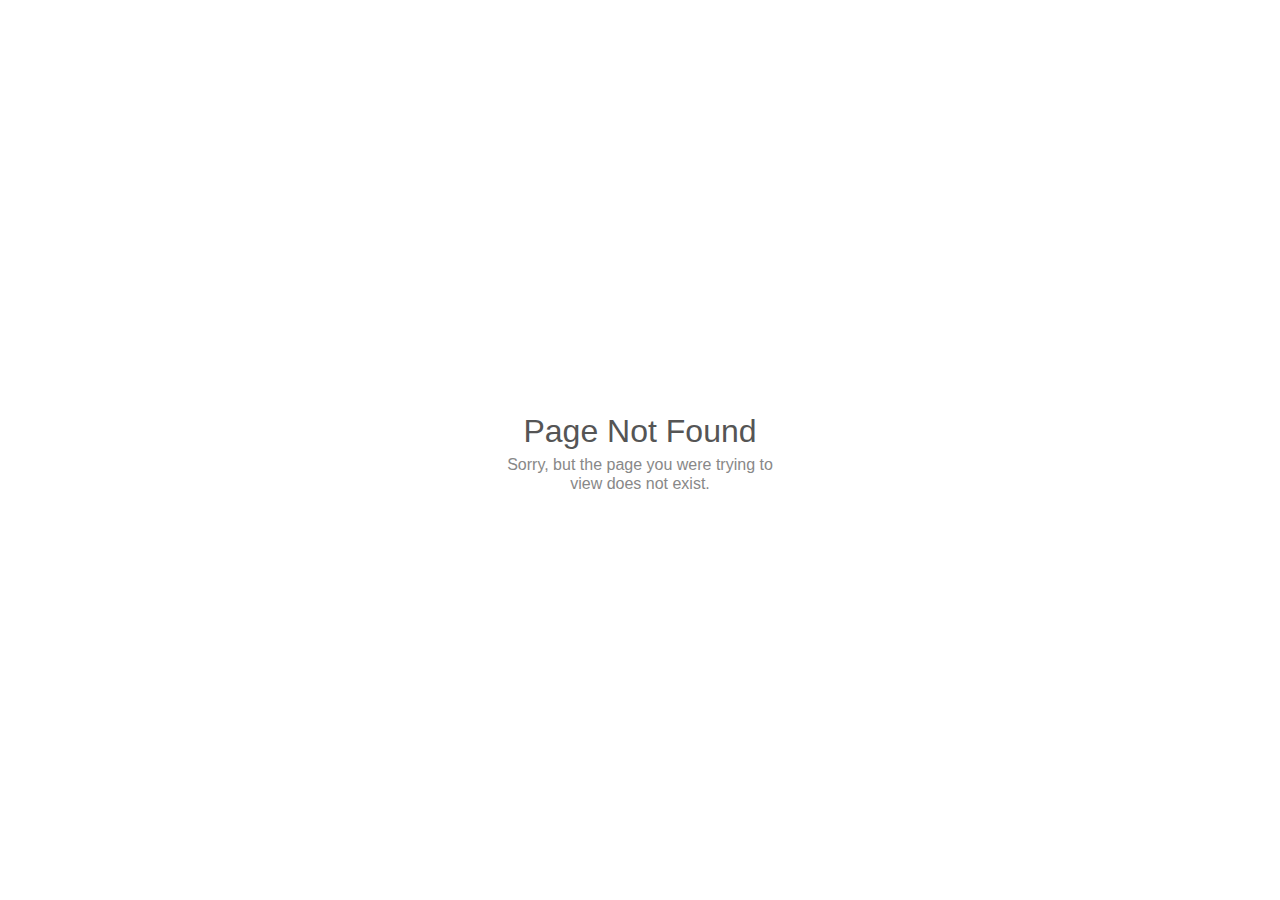
<file: ajaxserver/index.htm>
<!doctype html>
<html lang="en">
<head>
    <meta charset="utf-8">
    <title>Page Not Found</title>
    <meta name="viewport" content="width=device-width, initial-scale=1">
    <style>

        * {
            line-height: 1.5;
            margin: 0;
        }

        html {
            color: #888;
            font-family: sans-serif;
            text-align: center;
        }

        body {
            left: 50%;
            margin: -43px 0 0 -150px;
            position: absolute;
            top: 50%;
            width: 300px;
        }

        h1 {
            color: #555;
            font-size: 2em;
            font-weight: 400;
        }

        p {
            line-height: 1.2;
        }

        @media only screen and (max-width: 270px) {

            body {
                margin: 10px auto;
                position: static;
                width: 95%;
            }

            h1 {
                font-size: 1.5em;
            }

        }

    </style>
</head>
<body>
    <h1>Page Not Found</h1>
    <p>Sorry, but the page you were trying to view does not exist.</p>
</body>
</html>
<!-- IE needs 512+ bytes: http://blogs.msdn.com/b/ieinternals/archive/2010/08/19/http-error-pages-in-internet-explorer.aspx -->
</file>
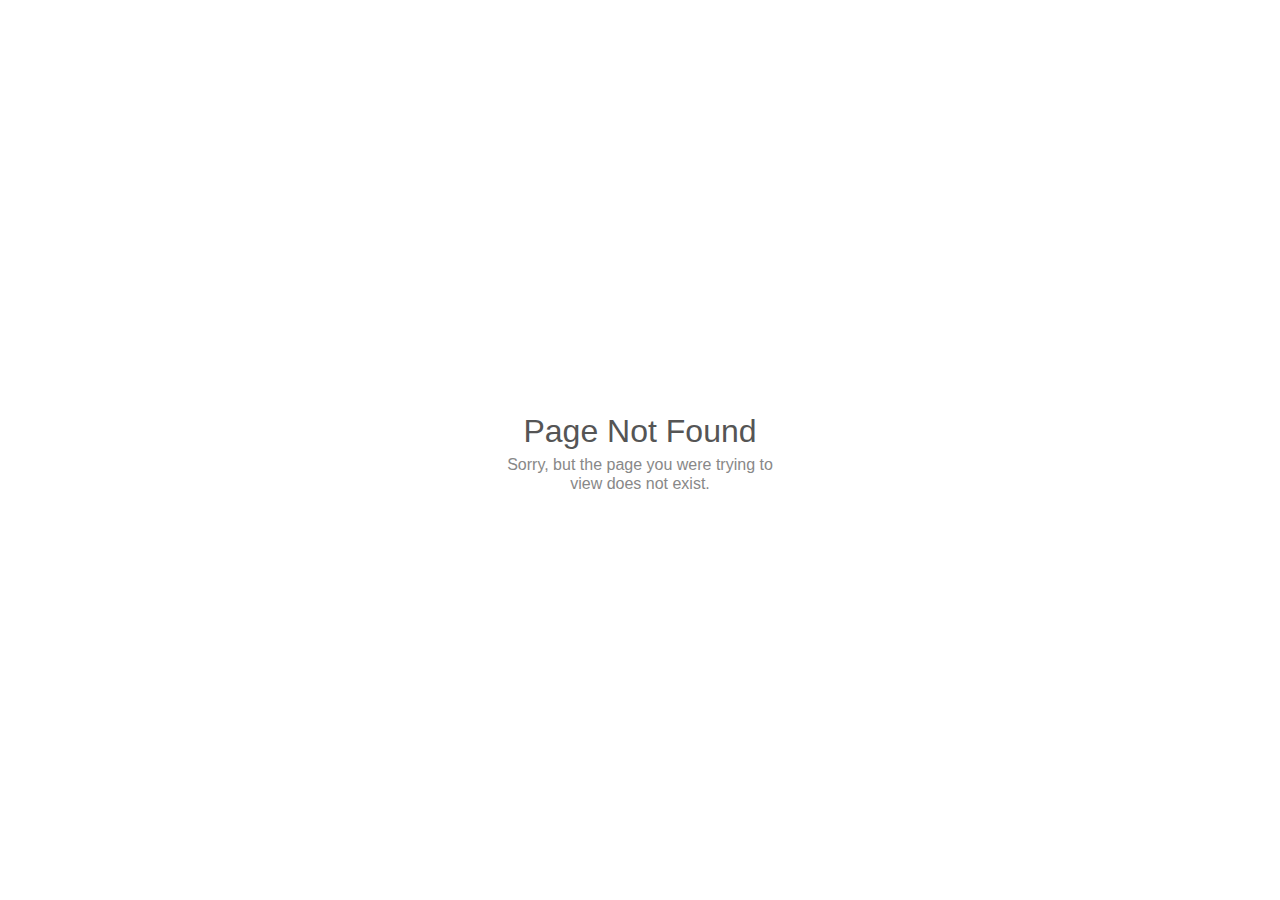
<file: css/index.html>
<!doctype html>
<html lang="en">
<head>
    <meta charset="utf-8">
    <title>Page Not Found</title>
    <meta name="viewport" content="width=device-width, initial-scale=1">
    <style>

        * {
            line-height: 1.5;
            margin: 0;
        }

        html {
            color: #888;
            font-family: sans-serif;
            text-align: center;
        }

        body {
            left: 50%;
            margin: -43px 0 0 -150px;
            position: absolute;
            top: 50%;
            width: 300px;
        }

        h1 {
            color: #555;
            font-size: 2em;
            font-weight: 400;
        }

        p {
            line-height: 1.2;
        }

        @media only screen and (max-width: 270px) {

            body {
                margin: 10px auto;
                position: static;
                width: 95%;
            }

            h1 {
                font-size: 1.5em;
            }

        }

    </style>
</head>
<body>
    <h1>Page Not Found</h1>
    <p>Sorry, but the page you were trying to view does not exist.</p>
	
</body>
</html>
<!-- IE needs 512+ bytes: http://blogs.msdn.com/b/ieinternals/archive/2010/08/19/http-error-pages-in-internet-explorer.aspx -->
</file>
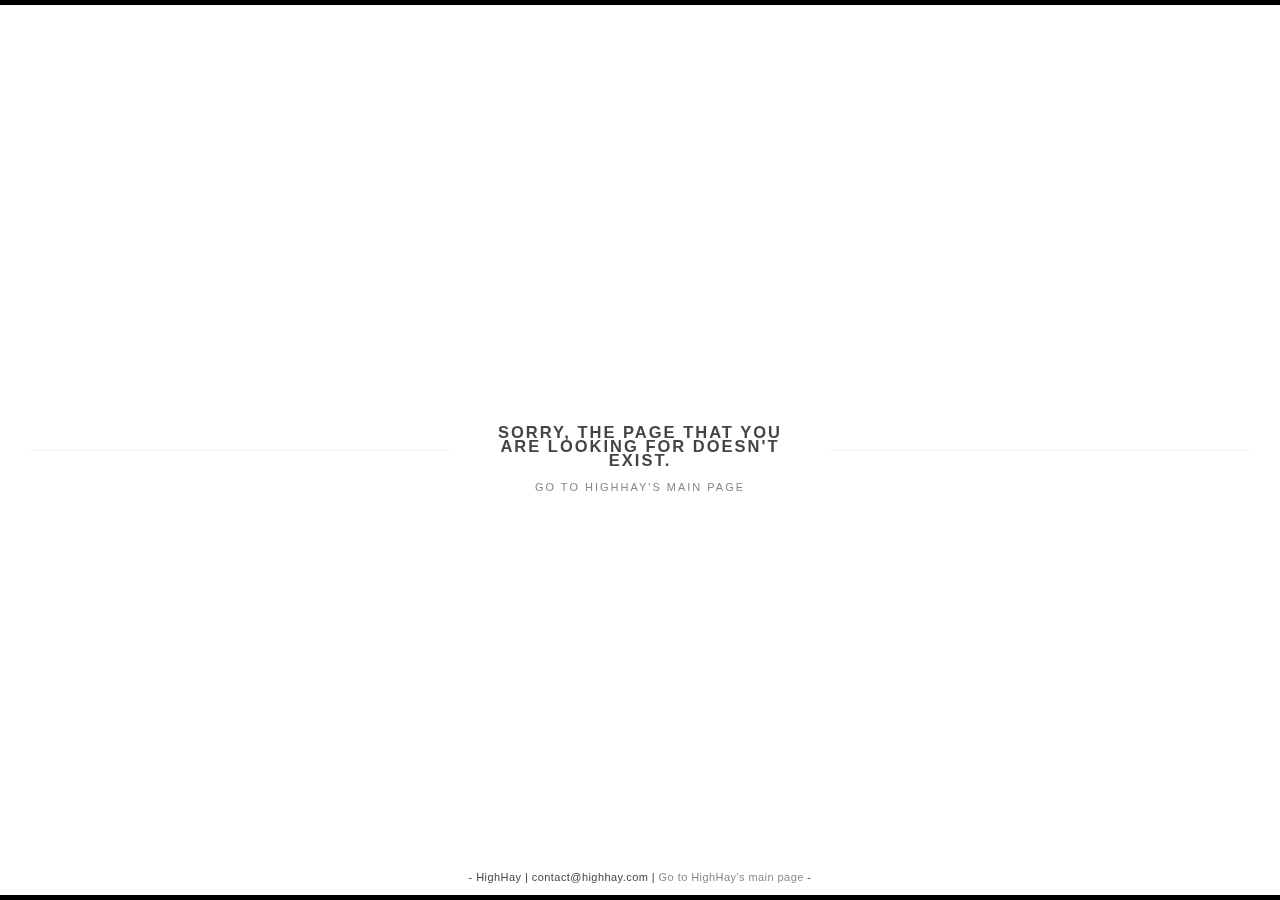
<file: fonts/index.htm>
<!--highhay.com-->
<!DOCTYPE html>
<!--[if IE 8]> 				 <html class="no-js lt-ie9" lang="en" > <![endif]-->
<!--[if gt IE 8]><!-->
<html class="no-js" lang="en" >
	<!--<![endif]-->
	<head>
		<meta charset="utf-8">
		<meta http-equiv="Content-Type" content="text/html; charset=utf-8" />

		<title>HighHay</title>
		<!-- Behavioral Meta Data -->
		<meta name="apple-mobile-web-app-capable" content="yes">
		<meta name="viewport" content="width=device-width, initial-scale=1, maximum-scale=1, user-scalable=no">
		

		<!-- Core Meta Data -->
		<meta name="author" content="High Hay (HighHay) digital agency">
		<meta name="description" content="High Hay (HighHay) is a digital creation agency. We design efficient websites and make mobile and web applications">
		<meta name="keywords" content="high hay,highhay,design,responsive,digital agency, efficient,powerful,efficiency,web-design,mobile,e-learning,
		                          web application">
	</head>
	<body>
		<div class="container">
			<div class="important-notes">				
				<h2>Sorry, the page that you are looking for doesn't exist.</h2>
				<p>
					<a href="http://highhay.com" style="margin-top:">Go to HighHay's main page</a>				
				</p>
			</div>
			<p class="copyright">
				- <span>HighHay | contact@highhay.com | <a href="http://highhay.com">Go to HighHay's main page</a></span> -
			</p>
			
			
		</div>
	</body>
	<style>
	h4{
		color: #333;
	}
	a{
		color:#397BA7;
		text-decoration:none;
	}
	a:visited{
		color:#2065A6;
		text-decoration:none;
	}
	
	html, body, .container{ height: 100%; margin: 0; padding: 0; }
	body{
		min-width: 320px;
		overflow: hidden;
	}
	body{
		font-family: Helvetica, Arial, sans-serif;
		font-size: 11px;
		font-weight: 200;
		letter-spacing: 2px;
		line-height: 14px;
		text-transform: uppercase;
		color: #444;
	}
	a{
		color: #888;
		text-decoration: none;
	}
	a:hover{
		color: #000;
	}
	.container{
		width: 100%;
		box-shadow: 0px -5px 0 0px #000 inset, 0px 5px 0 0px #000 inset;
	}
	.important-notes{
		width: 320px;
		height: 78px;
		padding: 0px 30px;
		position: absolute;
		top: 50%;
		left: 50%;
		margin: -39px 0 0 -190px;
		background: #fff;
		text-align: center;
	}
	.important-notes:before{
		content: '';
		position: fixed;
		left: 30px;
		right: 30px;
		height: 1px;
		background: rgba(207,207,207,0.3);
		top: 50%;
		z-index: -1;
	}
	.copyright{
		position: absolute;
		width: 100%;
		bottom: 5px;
		text-align: center;
		text-transform: none;
		letter-spacing: 0.04em;
	}
	@media screen and (max-width: 400px){
		.important-notes{
			-webkit-transform: scale(0.6);
			-moz-transform: scale(0.6);
			-o-transform: scale(0.6);
			-ms-transform: scale(0.6);
			-webkit-transform: scale(0.6);
		}
	}
	</style>
</html>
</file>
<file: fonts/opensans/stylesheet.css>
/*OpenSans Font*/

@font-face {
    font-family: 'Opensans';
    src: url('OpenSans-Bold-webfont.eot');
    src: url('OpenSans-Bold-webfont.eot?#iefix') format('embedded-opentype'),
         url('OpenSans-Bold-webfont.woff') format('woff'),
         url('OpenSans-Bold-webfont.ttf') format('truetype'),
         url('OpenSans-Bold-webfont.svg#open_sansbold') format('svg');
    font-weight: bold;
    font-style: normal;
}


@font-face {
    font-family: 'Opensans';
    src: url('opensans-light-webfont.eot');
    src: url('opensans-light-webfont.eot?#iefix') format('embedded-opentype'),
         url('opensans-light-webfont.woff') format('woff'),
         url('opensans-light-webfont.ttf') format('truetype'),
         url('opensans-light-webfont.svg#open_sanslight') format('svg');
    font-weight: 300;
    font-style: normal;

}
@font-face {
    font-family: 'Open Sans';
    src: url('opensans-regular-webfont.eot');
    src: url('opensans-regular-webfont.eot?#iefix') format('embedded-opentype'),
         url('opensans-regular-webfont.woff') format('woff'),
         url('opensans-regular-webfont.ttf') format('truetype'),
         url('opensans-regular-webfont.svg#open_sansregular') format('svg');
    font-weight: normal;
    font-style: normal;
}

@font-face {
    font-family: 'Open Sans';
    src: url('opensans-light-webfont.eot');
    src: url('opensans-light-webfont.eot?#iefix') format('embedded-opentype'),
         url('opensans-light-webfont.woff') format('woff'),
         url('opensans-light-webfont.ttf') format('truetype'),
         url('opensans-light-webfont.svg#open_sanslight') format('svg');
    font-weight: 300;
    font-style: normal;

}
@font-face {
    font-family: 'Open Sans';
    src: url('opensans-regular-webfont.eot');
    src: url('opensans-regular-webfont.eot?#iefix') format('embedded-opentype'),
         url('opensans-regular-webfont.woff') format('woff'),
         url('opensans-regular-webfont.ttf') format('truetype'),
         url('opensans-regular-webfont.svg#open_sansregular') format('svg');
    font-weight: normal;
    font-style: normal;
}
@font-face {
    font-family: 'Open Sans';
    src: url('OpenSans-Bold-webfont.eot');
    src: url('OpenSans-Bold-webfont.eot?#iefix') format('embedded-opentype'),
         url('OpenSans-Bold-webfont.woff') format('woff'),
         url('OpenSans-Bold-webfont.ttf') format('truetype'),
         url('OpenSans-Bold-webfont.svg#open_sansbold') format('svg');
    font-weight: bold;
    font-style: normal;
}

/*
@font-face {
    font-family: 'OpenSans';
    src: url('opensans-light-webfont.eot');
    src: url('opensans-light-webfont.eot?#iefix') format('embedded-opentype'),
         url('opensans-light-webfont.woff') format('woff'),
         url('opensans-light-webfont.ttf') format('truetype'),
         url('opensans-light-webfont.svg#open_sanslight') format('svg');
    font-weight: 100;
    font-style: normal;

}

@font-face {
    font-family: 'OpenSans';
    src: url('opensans-regular-webfont.eot');
    src: url('opensans-regular-webfont.eot?#iefix') format('embedded-opentype'),
         url('opensans-regular-webfont.woff') format('woff'),
         url('opensans-regular-webfont.ttf') format('truetype'),
         url('opensans-regular-webfont.svg#open_sansregular') format('svg');
    font-weight: normal;
    font-style: normal;
}

@font-face {
    font-family: 'OpenSans';
    src: url('OpenSans-Bold-webfont.eot');
    src: url('OpenSans-Bold-webfont.eot?#iefix') format('embedded-opentype'),
         url('OpenSans-Bold-webfont.woff') format('woff'),
         url('OpenSans-Bold-webfont.ttf') format('truetype'),
         url('OpenSans-Bold-webfont.svg#open_sansbold') format('svg');
    font-weight: bold;
    font-style: normal;
}

@font-face {
    font-family: 'OpenSans';
    src: url('OpenSans-ExtraBold-webfont.eot');
    src: url('OpenSans-ExtraBold-webfont.eot?#iefix') format('embedded-opentype'),
         url('OpenSans-ExtraBold-webfont.woff') format('woff'),
         url('OpenSans-ExtraBold-webfont.ttf') format('truetype'),
         url('OpenSans-ExtraBold-webfont.svg#open_sansextrabold') format('svg');
    font-weight: 900;
    font-style: normal;
}*/
</file>
<file: fonts/roboto/stylesheet.css>
@font-face {
  font-family: 'Roboto';
  font-style: normal;
  font-weight: 400;
  src:  local('Roboto'), 
		local('Roboto-Regular'), 
		url('Roboto-Regular-webfont.woff') format('woff');
}

@font-face {
    font-family: 'Roboto';
    src: url('Roboto-Bold-webfont.eot');
    src: local('Roboto'), 
		 local('Roboto-Bold'), 
         url('Roboto-Bold-webfont.woff') format('woff'),
         url('Roboto-Bold-webfont.ttf') format('truetype'),
         url('Roboto-Bold-webfont.svg#robotobold') format('svg');
    font-weight: bold;
    font-style: normal;
}

@font-face {
    font-family: 'Roboto Condensed';
    src: url('RobotoCondensed-Regular-webfont.eot');
    src: local('Roboto Condensed'), local('Roboto-Condensed'), url('RobotoCondensed-Regular-webfont.eot?#iefix') format('embedded-opentype'),
         url('RobotoCondensed-Regular-webfont.woff') format('woff'),
         url('RobotoCondensed-Regular-webfont.ttf') format('truetype'),
         url('RobotoCondensed-Regular-webfont.svg#roboto_condensedregular') format('svg');
    font-weight: normal;
    font-style: normal;
}

@font-face {
    font-family: 'Roboto Condensed';
    src: url('RobotoCondensed-Bold-webfont.eot');
    src: local('Roboto Condensed'), local('Roboto-Condensed-Bold'), url('RobotoCondensed-Bold-webfont.eot?#iefix') format('embedded-opentype'),
         url('RobotoCondensed-Bold-webfont.woff') format('woff'),
         url('RobotoCondensed-Bold-webfont.ttf') format('truetype'),
         url('RobotoCondensed-Bold-webfont.svg#roboto_condensedbold') format('svg');
    font-weight: bold;
    font-style: normal;
}

@font-face {
    font-family: 'Roboto Condensed';
    src: local('Roboto Condensed'), 
         local('Roboto-Condensed'), 
         local('Roboto-Condensed-Light'),
         url('RobotoCondensed-Light-webfont.eot?#iefix') format('embedded-opentype'),
         url('RobotoCondensed-Light-webfont.woff') format('woff');
    font-weight: 300;
    font-style: normal;
}
/*@font-face {
    font-family: 'Roboto Condensed';
    src: url('RobotoCondensed-Light-webfont.eot');
    src: url('RobotoCondensed-Light-webfont.eot?#iefix') format('embedded-opentype'),
         url('RobotoCondensed-Light-webfont.woff') format('woff'),
         url('RobotoCondensed-Light-webfont.ttf') format('truetype'),
         url('RobotoCondensed-Light-webfont.svg#roboto_condensedlight') format('svg');
    font-weight: 300;
    font-style: normal;
}*/
</file>
<file: css/pageloader.css>
/*----------------------------------------------------------------------
Page loader CSS BY HighHay

USAGE:
------
- Add this as an external CSS file and put it before other css links inside
html file
- Add the following tag inside HTML file :
<div class='page-loader'>
    <div><i class='fa fa-spinner  fa-spin'></i><p>loading</p></div>
</div>
------------------------------------------------------------------------*/
.page-loader{
    position: fixed;
    z-index: 200;
    width: 100%;
    height: 100%;
    top:0;
    left:0;
    background: #fff;
    display: block;  
    
}
.page-loader .fa{
    font-size: 2.5rem;
}
.page-loader,
.page-loader.visible{
    -webkit-transition: 0.6s;
    -ms-transition: 0.6s;
    -moz-transition: 0.6s;
    transition: 0.6s;
    opacity: 1;
    visibility: visible;    
}
.page-loader.p-hidden{
    visibility: hidden;
    opacity: 0;
}
    .page-loader div{
        position: absolute;
        top:50%;
        width: 100%;
        text-align: center;
        color: #1d1d1d;
        margin-top: -50px;
    	display: block; 
    }
		.page-loader div .icon{
			display: inline-block;
			margin-left: -20px;
			width: 40px;
			height: 40px;
			content: "";
			background: #1d1d1d;
			border-radius: 100px;
			border: 8px solid #fff;
			border-top-color: rgba(255, 255, 255, 0.58);
			border-bottom-color: rgba(255, 255, 255, 0.58);
		}
        .page-loader div p{
            margin-top: 100px;
            font-size: 14px;
            color: #555;
            letter-spacing: 1em;
            padding-left: 1em;
            text-transform: uppercase;
/*			font-family: 'Montserrat';*/
			font-family: 'Roboto', 'Helvetica', sans-serif;
			font-weight: bold;
        }
</file>
<file: css/main.css>
/*-----------------------------------------------------------------
[Legal Notice]

Copyright (c) HighHay/Mivfx
Before using this template, you should agree with themeforest licenses terms.
http://themeforest.net/licenses
-------------------------------------------------------------------*/
/*------------------------------------------------------------------
[Table of contents]
/** CSS Reference
    0. Base Style
	1. 1. Header, and page menu 
		1.1 Header (logo)/ .header-top
		1.2 Menu / .menu-links, .menu-icon
		1.3 Dot/bar Navigation at right / #fp-nav.right (hooking fullpage.js plugin)
	2. Background cover image / .page-cover 
	3. Main content / .main
		3.1 Fullscreen sections overall style / .section 
		3.2 Home page section (including the clock) / .section-home 
		3.3 Projects/Products/Gallery / .section-projects
		3.4 Contact page section and forms /  .section-contact
	4. Footer / .site-footer
	5. Responsiveness

	Hooks to altering this css file can be found in "style-colorX.css" file 

**/
/*---------- 
[Colors]
    text color : #FFFFFF, #FFF
	orange : #FEA91F
	black : #0d0d0d
[Typography]
	font-family : "Roboto Condensed"
*/
/* 0. Base Style  */
/* 0.0 Tag/Classes Initailization */
html {
  /* HTML tag init */
  color: #fff;
  font-size: 1em;
  line-height: 1.4;
  background: #343434;
}

::-moz-selection {
  background: #fff;
  text-shadow: none;
}

hr {
  display: block;
  height: 1px;
  border: 0;
  border-top: 1px solid #ccc;
  margin: 1em 0;
  padding: 0;
}

audio,
canvas,
img,
svg,
video {
  vertical-align: middle;
}

fieldset {
  border: 0;
  margin: 0;
  padding: 0;
}

textarea {
  resize: vertical;
}

.browsehappy {
  margin: 0.2em 0;
  background: #ccc;
  color: #000;
  padding: 0.2em 0;
}

body {
  font-family: "Roboto", "Open Sans", "Helvetica", sans-serif;
  font-size: 16px;
  background: transparent;
  color: #fff;
  margin: 0;
  padding: 0;
  overflow-x: hidden !important;
}

ul,
li {
  list-style: none outside none;
  margin: 0;
}

h1,
h2,
h3,
h4,
h5,
h6 {
  font-family: "Roboto Condensed", "Helvetica", sans-serif;
}

h3,
h4 {
  font-weight: lighter;
}

p {
  font-size: 16px;
}

iframe {
  border: none;
}

.pos-rel {
  position: relative;
}

.pos-abs {
  position: absolute;
}

.pos-fix {
  position: fixed;
}

.full-width {
  width: 100%;
  max-width: 1440px;
}

.full-height {
  height: 100%;
}

.full-size {
  top: 0;
  left: 0;
  right: 0;
  bottom: 0;
}

.my-button {
  text-transform: uppercase;
  font-size: 1rem;
  padding: 1em;
  /* padding-top: 0.8rem; */
  padding-bottom: 0.8rem;
  display: inline-block;
  box-sizing: border-box;
  margin: 0;
}

.center-vh {
  /*
      height: 100%;
      width: 100%; 
  */
  /* width needed for Firefox */
  /* old flexbox - Webkit and Firefox. For backwards compatibility */
  /* middle-aged flexbox. Needed for IE 10 */
  /* new flexbox. Chrome (prefix), Opera, upcoming browsers without */
  display: flex;
  /* old flexbox: box-* */
  /* middle flexbox: flex-* */
  /* new flexbox: various property names */
  align-items: center;
  justify-content: center;
}

.pos-top {
  top: 0;
}

.pos-left {
  left: 0;
}

.pos-right {
  right: 0;
}

.pos-bottom {
  bottom: 0;
}

.relh100 {
  position: relative;
  height: 100%;
}

/* Make page full width so reset foundation restriction on max-width*/
.row {
  /*    width: 100%;*/
  max-width: 100%;
}

ul,
li {
  list-style: none outside none;
  margin: 0;
}

a {
  color: #FEA91F;
}

.full-width {
  width: 100%;
  max-width: 100%;
  max-width: 1440px;
  margin-left: auto;
  margin-right: auto;
}

.fullscreen-width {
  width: 100%;
  max-width: 100%;
}

.table {
  display: table;
  height: inherit;
  margin: auto;
}

.table-cell {
  display: table-cell;
  /*    height: inherit;*/
  vertical-align: middle;
}

.align-center {
  text-align: center;
}

.align-left {
  text-align: left;
}

.align-right {
  text-align: right;
}

.align-justify {
  text-align: justify;
}

/*
.mask{
    position: relative;
}
*/
/** 0. color Color */
.mask:before {
  position: absolute;
  top: 0;
  left: 0;
  bottom: 0;
  right: 0;
  width: 100%;
  height: 100%;
  content: " ";
  opacity: 0.8;
  /*    z-index: 10;*/
}

.title.bg-red,
.bg-red,
.mask-red:before {
  background: #e51c23;
}

.small-col-20 {
  width: 20%;
}

.box-shadow {
  -ms-box-shadow: inset 0 1px 0 rgba(255, 255, 255, 0.5), 0 2px 2px rgba(0, 0, 0, 0.2), 0 0 4px 1px rgba(0, 0, 0, 0.1);
  box-shadow: inset 0 1px 0 rgba(255, 255, 255, 0.5), 0 2px 2px rgba(0, 0, 0, 0.2), 0 0 4px 1px rgba(0, 0, 0, 0.1);
}

/* Viewport visibility animation  */
.hidden {
  opacity: 0;
  transition: 0.6s;
}

.visible {
  opacity: 1;
  transition: 0.6s;
}

.invisible {
  display: none !important;
}

.s-visible-medium-up {
  opacity: 0;
}

strong,
.bold {
  font-weight: bold;
}

.column,
.columns {
  padding: 0;
}

.row .row {
  margin: 0;
}

/* 0.1 Helper classes */
/*
 * Hide from both screenreaders and browsers: h5bp.com/u
 */
.hidden {
  display: none !important;
  visibility: hidden;
}

/*
 * Hide only visually, but have it available for screenreaders: h5bp.com/v
 */
.visuallyhidden {
  border: 0;
  clip: rect(0 0 0 0);
  height: 1px;
  margin: -1px;
  overflow: hidden;
  padding: 0;
  position: absolute;
  width: 1px;
}

/*
 * Extends the .visuallyhidden class to allow the element to be focusable
 * when navigated to via the keyboard: h5bp.com/p
 */
.visuallyhidden.focusable:active,
.visuallyhidden.focusable:focus {
  clip: auto;
  height: auto;
  margin: 0;
  overflow: visible;
  position: static;
  width: auto;
}

/*
 * Hide visually and from screenreaders, but maintain layout
 */
.invisible {
  visibility: hidden;
}

/*
 * Clearfix: contain floats
 *
 * For modern browsers
 * 1. The space content is one way to avoid an Opera bug when the
 *    `contenteditable` attribute is included anywhere else in the document.
 *    Otherwise it causes space to appear at the top and bottom of elements
 *    that receive the `clearfix` class.
 * 2. The use of `table` rather than `block` is only necessary if using
 *    `:before` to contain the top-margins of child elements.
 */
.clearfix:before,
.clearfix:after {
  content: " ";
  /* 1 */
  display: table;
  /* 2 */
}

.clearfix:after {
  clear: both;
}

/* 0.3 basic views*/
.circ-btn {
  display: table-cell;
  vertical-align: middle;
  width: 40px;
  height: 40px;
  text-align: center;
  line-height: 1;
  font-size: 18px;
  position: relative;
  color: #ffffff;
  border-radius: 40px;
  transition: 0.3s;
}

.circ-btn:before {
  position: absolute;
  top: 0;
  left: 0;
  right: 0;
  bottom: 0;
  z-index: -1;
  content: "";
  border-radius: 40px;
  border: 2px solid #ffffff;
  border-color: #ffffff;
  border-top-color: transparent;
  transform: rotate(45deg);
  transition: 0.3s;
}

.circ-btn:hover {
  opacity: 0.8;
  color: #ffffff;
}

.circ-btn:hover:before {
  transform: rotate(-135deg);
}

.circ-btn:hover:before {
  border-color: #FEA91F;
  border-top-color: transparent;
}

.magic-btn {
  padding-right: 14px;
  padding-left: 16px;
  height: 40px;
  font-size: 14px;
  color: #FEA91F;
  text-transform: uppercase;
  position: relative;
  transition: 0.1s;
}

.magic-btn:before,
.magic-btn:after {
  content: "";
  background: currentColor;
  width: 1px;
  position: absolute;
  transition: 0.3s;
}

.magic-btn:before {
  top: 0;
  left: 0;
  height: 0%;
}

.magic-btn:after {
  bottom: 0;
  right: 0;
  height: 0%;
}

.magic-btn .txt:before,
.magic-btn .txt:after {
  content: "";
  background: currentColor;
  height: 1px;
  position: absolute;
  transition: 0.3s;
}

.magic-btn .txt:before {
  top: 0;
  right: 0;
  width: 0%;
}

.magic-btn .txt:after {
  bottom: 0;
  left: 0;
  width: 0%;
}

.magic-btn .arrow-icon {
  content: "";
  position: absolute;
  top: 19.5px;
  right: -8px;
  width: 0px;
  height: 1px;
  background: currentColor;
  transition: 0.3s;
}

.magic-btn .arrow-icon:after,
.magic-btn .arrow-icon:before {
  content: "";
  position: absolute;
  top: -3.5px;
  right: 8px;
  width: 8px;
  height: 8px;
  transform: rotate(-45deg);
  transform-origin: center;
  transition: 0.3s;
}

.magic-btn .arrow-icon:after {
  border-top: 1px solid currentColor;
  transform: rotate(45deg);
}

.magic-btn .arrow-icon:before {
  border-bottom: 1px solid currentColor;
  transform: rotate(-45deg);
}

.magic-btn:hover {
  color: #FEA91F;
}

.magic-btn:hover:after,
.magic-btn:hover:before {
  height: 100%;
}

.magic-btn:hover .txt:after,
.magic-btn:hover .txt:before {
  width: 100%;
}

.magic-btn:hover .arrow-icon {
  width: 16px;
}

.magic-btn:hover .arrow-icon:after {
  transform: rotate(45deg);
  right: -8px;
}

.magic-btn:hover .arrow-icon:before {
  transform: rotate(-45deg);
  right: -8px;
}

.magic-btn-black {
  padding-right: 14px;
  padding-left: 16px;
  height: 40px;
  font-size: 14px;
  color: #0d0d0d;
  text-transform: uppercase;
  position: relative;
  transition: 0.1s;
}

.magic-btn-black:before,
.magic-btn-black:after {
  content: "";
  background: currentColor;
  width: 1px;
  position: absolute;
  transition: 0.3s;
}

.magic-btn-black:before {
  top: 0;
  left: 0;
  height: 0%;
}

.magic-btn-black:after {
  bottom: 0;
  right: 0;
  height: 0%;
}

.magic-btn-black .txt:before,
.magic-btn-black .txt:after {
  content: "";
  background: currentColor;
  height: 1px;
  position: absolute;
  transition: 0.3s;
}

.magic-btn-black .txt:before {
  top: 0;
  right: 0;
  width: 0%;
}

.magic-btn-black .txt:after {
  bottom: 0;
  left: 0;
  width: 0%;
}

.magic-btn-black .arrow-icon {
  content: "";
  position: absolute;
  top: 19.5px;
  right: -8px;
  width: 0px;
  height: 1px;
  background: currentColor;
  transition: 0.3s;
}

.magic-btn-black .arrow-icon:after,
.magic-btn-black .arrow-icon:before {
  content: "";
  position: absolute;
  top: -3.5px;
  right: 8px;
  width: 8px;
  height: 8px;
  transform: rotate(-45deg);
  transform-origin: center;
  transition: 0.3s;
}

.magic-btn-black .arrow-icon:after {
  border-top: 1px solid currentColor;
  transform: rotate(45deg);
}

.magic-btn-black .arrow-icon:before {
  border-bottom: 1px solid currentColor;
  transform: rotate(-45deg);
}

.magic-btn-black:hover {
  color: #0d0d0d;
}

.magic-btn-black:hover:after,
.magic-btn-black:hover:before {
  height: 100%;
}

.magic-btn-black:hover .txt:after,
.magic-btn-black:hover .txt:before {
  width: 100%;
}

.magic-btn-black:hover .arrow-icon {
  width: 16px;
}

.magic-btn-black:hover .arrow-icon:after {
  transform: rotate(45deg);
  right: -8px;
}

.magic-btn-black:hover .arrow-icon:before {
  transform: rotate(-45deg);
  right: -8px;
}

.magic-btn-black:hover {
  color: #0d0d0d;
}

.arrow-btn {
  padding-right: 14px;
  padding-left: 16px;
  height: 40px;
  font-size: 14px;
  color: #ffffff;
  text-transform: uppercase;
  position: relative;
  transition: 0.1s;
  display: inline-block;
  padding-top: 6px;
  font-size: 18px;
  text-transform: capitalize;
  border-radius: 200px;
}

.arrow-btn:before,
.arrow-btn:after {
  content: "";
  background: currentColor;
  width: 2px;
  position: absolute;
  transition: 0.3s;
}

.arrow-btn:before {
  top: 0;
  left: 0;
  height: 0%;
}

.arrow-btn:after {
  bottom: 0;
  right: 0;
  height: 0%;
}

.arrow-btn .txt:before,
.arrow-btn .txt:after {
  content: "";
  background: currentColor;
  height: 2px;
  position: absolute;
  transition: 0.3s;
}

.arrow-btn .txt:before {
  top: 0;
  right: 0;
  width: 0%;
}

.arrow-btn .txt:after {
  bottom: 0;
  left: 0;
  width: 0%;
}

.arrow-btn .arrow-icon {
  content: "";
  position: absolute;
  top: 19px;
  right: -8px;
  width: 0px;
  height: 2px;
  background: currentColor;
  transition: 0.3s;
}

.arrow-btn .arrow-icon:after,
.arrow-btn .arrow-icon:before {
  content: "";
  position: absolute;
  top: -3px;
  right: 8px;
  width: 8px;
  height: 8px;
  transform: rotate(-45deg);
  transform-origin: center;
  transition: 0.3s;
}

.arrow-btn .arrow-icon:after {
  border-top: 2px solid currentColor;
  transform: rotate(45deg);
}

.arrow-btn .arrow-icon:before {
  border-bottom: 2px solid currentColor;
  transform: rotate(-45deg);
}

.arrow-btn:hover {
  color: #ffffff;
}

.arrow-btn:hover:after,
.arrow-btn:hover:before {
  height: 100%;
}

.arrow-btn:hover .txt:after,
.arrow-btn:hover .txt:before {
  width: 100%;
}

.arrow-btn:hover .arrow-icon {
  width: 16px;
}

.arrow-btn:hover .arrow-icon:after {
  transform: rotate(45deg);
  right: -8px;
}

.arrow-btn:hover .arrow-icon:before {
  transform: rotate(-45deg);
  right: -8px;
}

.arrow-btn:before {
  height: 100%;
}

.arrow-btn .arrow-icon:after,
.arrow-btn .arrow-icon:before {
  content: "";
  position: absolute;
  top: -5px;
  right: 2px;
  width: 12px;
  height: 12px;
}

.arrow-circ-btn {
  color: #ffffff;
  position: relative;
  display: inline-block;
  transition: 0.3s;
  cursor: pointer;
}

.arrow-circ-btn:focus {
  box-shadow: none;
  outline: none;
}

.arrow-circ-btn:after {
  position: absolute;
  content: "";
}

.arrow-circ-btn .txt {
  display: inline-block;
  padding: 8px 0;
  padding-right: 4px;
}

.arrow-circ-btn .arrow-icon {
  display: inline-block;
  vertical-align: middle;
  width: 40px;
  height: 40px;
  text-align: center;
  line-height: 1;
  font-size: 18px;
  position: relative;
  color: #ffffff;
  border-radius: 40px;
  transition: 0.3s;
}

.arrow-circ-btn .arrow-icon:after {
  position: absolute;
  top: 14px;
  left: 12px;
  height: 12px;
  width: 12px;
  z-index: -1;
  content: "";
  border: 2px solid #ffffff;
  border-top: none;
  border-left: none;
  transform: rotate(-45deg);
  transition: 0.3s;
}

.arrow-circ-btn .arrow-icon:before {
  position: absolute;
  top: 0;
  left: 0;
  right: 0;
  bottom: 0;
  z-index: -1;
  content: "";
  border-radius: 40px;
  border: 2px solid #ffffff;
  border-color: #ffffff;
  border-left-color: transparent;
  transition: 0.3s;
}

.arrow-circ-btn:focus,
.arrow-circ-btn:hover {
  color: #ffffff;
  opacity: 0.8;
}

.arrow-circ-btn:focus .arrow-icon,
.arrow-circ-btn:hover .arrow-icon {
  color: #ffffff;
}

.arrow-circ-btn:focus .arrow-icon:before,
.arrow-circ-btn:hover .arrow-icon:before {
  transform: rotate(-180deg);
  border-color: #FEA91F;
  border-left-color: transparent;
}

.arrow-circ-btn:focus .arrow-icon:after,
.arrow-circ-btn:hover .arrow-icon:after {
  left: 15px;
  transform: rotate(135deg);
}

.creator-profile-img {
  position: relative;
  display: block;
  width: 33.33vw;
  height: 33.33vw;
  display: flex;
  align-items: center;
  justify-content: center;
  border-radius: 50%;
  box-shadow: 0 0 20px rgba(0, 0, 0, 0.2);
}

.creator-profile-img::before {
  content: "";
  width: 100%;
  height: 100%;
  border-radius: 50%;
  position: absolute;
  background: linear-gradient(rgba(255, 255, 255, 0.6), rgba(255, 255, 255, 0));
  background-size: cover;
  background-position: center;
  background-repeat: no-repeat;
  top: 0;
  left: 0;
  z-index: 1;
}

.creator-profile-img::after {
  content: "";
  width: 100%;
  height: 100%;
  border-radius: 50%;
  position: absolute;
  transform: scale(1.01);
  background: linear-gradient(rgba(255, 255, 255, 0.6), rgba(255, 255, 255, 0));
  filter: blur(2px);
  opacity: 0.3;
  background-size: cover;
  background-position: center;
  background-repeat: no-repeat;
  top: 0;
  left: 0;
  z-index: 2;
}

.creator-profile-img img {
  width: 94%;
  height: 94%;
}

@media only screen and (max-width: 768px) {
  .creator-profile-img {
    width: 80vw;
    height: 80vw;
    margin: auto;
  }
}

/* 0.4 Clock */
.clock {
  position: relative;
  font-family: "Roboto Condensed", "Helvetica", sans-serif;
}

.clock .clock-wrapper {
  position: relative;
  padding-right: 32px;
}

.clock .clock-wrapper:before,
.clock .clock-wrapper:after {
  content: " ";
  display: table;
}

.clock .clock-wrapper:after {
  clear: both;
}

.clock .clock-wrapper .tile .txt {
  font-size: 18px;
  text-transform: capitalize;
}

.clock .clock-wrapper .tile .days {
  font-size: 72px;
  line-height: 72px;
  display: block;
  width: 224px;
  border-bottom: 2px solid #ffffff;
}

@media (min-width: 601px) {
  .clock .clock-wrapper .tile .days {
    font-size: 120px;
    line-height: 120px;
  }
}

.clock .clock-wrapper .tile .hours,
.clock .clock-wrapper .tile .minutes,
.clock .clock-wrapper .tile .seconds {
  font-size: 32px;
  line-height: 32px;
  display: block;
  width: 64px;
  border-bottom: 2px solid #ffffff;
}

@media (min-width: 601px) {

  .clock .clock-wrapper .tile .hours,
  .clock .clock-wrapper .tile .minutes,
  .clock .clock-wrapper .tile .seconds {
    font-size: 48px;
    line-height: 48px;
  }
}

.clock .clock-wrapper .tile-hours,
.clock .clock-wrapper .tile-minutes,
.clock .clock-wrapper .tile-seconds {
  float: left;
  margin-right: 16px;
}

.clock:before {
  content: "";
  position: absolute;
  top: 36px;
  left: auto;
  right: 0;
  height: 4px;
  width: 33%;
  border-top: 2px solid #ffffff;
}

@media (min-width: 601px) {
  .clock:before {
    width: 64px;
    top: 60px;
  }
}

.clock:after {
  content: "";
  position: absolute;
  top: 36px;
  left: auto;
  right: 0;
  bottom: 27px;
  width: 32px;
  border: 2px solid #ffffff;
  border-top: none;
  border-left: none;
}

@media (min-width: 601px) {
  .clock:after {
    top: 60px;
  }
}

/* 1. Header, and page menu */
/* 1.1 Header (logo)/ .header-top */
.header-top {
  position: fixed;
  top: 0;
  left: 0;
  right: 0;
  height: 0;
  z-index: 20;
}

.header-top .logo-wrapper {
  position: relative;
  float: left;
  margin-top: 32px;
  margin-left: 16px;
}

@media (min-width: 601px) {
  .header-top .logo-wrapper {
    margin-left: 64px;
  }
}

.header-top .logo-wrapper .logo {
  font-family: "Roboto Condensed", "Helvetica", sans-serif;
  font-weight: normal;
  font-size: 16px;
  color: #ffffff;
  transition: 0.3s;
}

.header-top .logo-wrapper .logo:before,
.header-top .logo-wrapper .logo:after {
  content: " ";
  display: table;
}

.header-top .logo-wrapper .logo:after {
  clear: both;
}

.header-top .logo-wrapper .logo .logo-img {
  display: block;
  float: left;
}

.header-top .logo-wrapper .logo .logo-img .light-logo {
  display: inline-block;
}

.header-top .logo-wrapper .logo .logo-img .dark-logo {
  display: none;
}

.header-top .logo-wrapper .logo .logo-text {
  display: block;
  float: left;
  margin-top: 0;
  margin-left: 16px;
}

.header-top .logo-wrapper .logo .title {
  display: block;
  font-size: 24px;
  line-height: 1.1em;
  font-weight: bold;
}

.header-top .logo-wrapper .logo .desc {
  font-size: 16px;
  display: block;
  font-weight: normal;
}

.header-top .logo-wrapper .logo img {
  height: 48px;
  width: auto;
  margin: 0px;
}

/* 1.2 Menu / .menu-links, .menu-icon */



@media (min-width: 801px) {}

.menu-links .links li {
  text-align: center;
  margin-bottom: 16px;
  width: 100%;
}

@media (min-width: 601px) {
  .menu-links .links li {
    width: auto;
    float: left;
  }
}

.menu-links .links li #menu-link {
  display: none;
}

@media (min-width: 601px) {
  .menu-links .links li #menu-link {
    display: inline-block;
  }
}

.menu-links .links li a {
  font-family: "Roboto Condensed", "Helvetica", sans-serif;
  font-size: clamp(20px, 3vw, 35px);
  padding: 4px 12px;
  display: inline-block;
  color: #ffffff;
  transition: 0.3s;
  width: 100%;
}

@media (max-width: 601px) {
  .menu-icon {
    right: 20px !important;
  }

  .menu-links {
    height: 100vh;
  }
}

.menu-links .links li a:hover,
.menu-links .links li a.menu-visible,
.menu-links .links li a:active {
  color: rgba(255, 255, 255, 0.8);
}

@media (min-width: 601px) {

  .menu-links .links li a:hover,
  .menu-links .links li a.menu-visible,
  .menu-links .links li a:active {
    color: #fea91f;
  }
}

.menu-links .links li.cta {
  margin-top: -2px;
}

.menu-links .links li.cta a {
  border-radius: 100px;
  padding-left: 24px;
  padding-right: 24px;
  background: rgba(255, 255, 255, 0.1);
  border: 2px solid #ffffff;
}

@media (min-width: 601px) {
  .menu-links .links li.cta a {
    margin-left: 12px;
  }
}

.menu-links .links li.cta a:hover {
  border-color: rgba(254, 169, 31, 0.8);
  background: rgba(254, 169, 31, 0.1);
}

.menu-icon {
  float: right;
  position: fixed;
  z-index: 11;
  height: 48px;
  width: 48px;
  top: 32px;
  right: 60px;
  transition: 0.2s;
}

.menu-icon:hover {
  border: 2px solid #ffffff;
  border-radius: 40px;
  background: rgba(255, 255, 255, 0.1);
}

.menu-icon:hover .bars .bar1 {
  transform: scaleX(.75);
}

.menu-icon:hover .bars .bar3 {
  transform: scaleX(.75);
}

@media (min-width: 601px) {}

.menu-icon:after {
  display: none;
}

.menu-icon:before {
  position: absolute;
  z-index: 1;
  content: "";
  transform: rotate(0deg);
  background: rgba(255, 255, 255, 0.1);
  top: 4px;
  left: 4px;
  bottom: 4px;
  right: 4px;
  border-radius: 40px;
}

.menu-icon .bars {
  display: block;
  margin: auto;
  margin-top: 17px;
  width: 16px;
}

.menu-icon .bars .bar1,
.menu-icon .bars .bar2,
.menu-icon .bars .bar3 {
  display: block;
  content: "";
  height: 1px;
  width: 100%;
  background: #ffffff;
  margin-bottom: 4px;
  transition: 0.3s;
}

.menu-icon.menu-visible .bars .bar1 {
  transform: translateY(5px) rotate(45deg);
  transform-origin: center;
}

.menu-icon.menu-visible .bars .bar3 {
  transform: translateY(-5px) rotate(-45deg);
  transform-origin: center;
}

.menu-icon.menu-visible .bars .bar2 {
  width: 0px;
}

/* 1.3 Dot/bar Navigation at right / #fp-nav.right (hooking fullpage.js plugin) */
#fp-nav.right,
#fp-nav {
  top: auto;
  bottom: 0;
  right: 0px;
  margin-right: 26px;
  position: absolute;
}

#fp-nav-wrapper {
  position: fixed;
  right: 0;
  left: auto;
  bottom: 32px;
  z-index: 10;
}

#fp-nav-wrapper #fp-nav {
  position: relative;
  margin-top: 0 !important;
}

#fp-nav ul {
  margin-top: -22px;
}

#fp-nav ul li,
.fp-slidesNav ul li {
  height: 14px;
  margin: 4px;
  margin-right: 0;
}

#fp-nav span,
.fp-slidesNav span {
  border-color: #ffffff;
  transition: 0.3s;
  width: 10px;
  height: 16px;
}

@media (min-width: 801px) {

  #fp-nav span,
  .fp-slidesNav span {
    border-color: #ffffff;
  }
}

#fp-nav ul li a.active span,
#fp-nav ul li a:hover span,
#fp-nav ul li a.active:hover span,
#fp-nav ul li a span {
  background: transparent;
  width: 12px;
  height: 12px;
  border-left: 2px solid #ffffff;
  border-bottom: 2px solid #ffffff;
  box-sizing: border-box;
  transform: rotate(-45deg);
  border-radius: 0;
  left: auto;
  right: 0;
  top: 0;
  margin-top: 0;
  transition: 0.3s;
}

#fp-nav ul li a.active span,
#fp-nav ul li a.active:hover span {
  border-color: #FEA91F;
}

#fp-nav ul li a:hover span {
  border-color: rgba(255, 255, 255, 0.4);
}

#fp-nav ul li a span.title {
  position: absolute;
  top: -11px !important;
  right: 36px !important;
  text-align: right;
  font-size: 14px !important;
  font-family: "Roboto Condensed", "Helvetica", sans-serif;
  width: 120px !important;
  height: auto !important;
  background: none !important;
  border: none !important;
  margin: auto !important;
  padding: 0 !important;
  transition: 0.6s;
  color: #FEA91F;
  opacity: 0;
  visibility: hidden;
}

#fp-nav ul li a.active span.title {
  opacity: 1;
  visibility: visible;
}

#fp-nav ul li a span:before {
  display: none;
}

/* 3D Slider Styles */
.section.section-cast .content .c-left,
.section.section-crew .content .c-left {
  width: 100%;
  justify-content: flex-start;
}

.section.section-cast .content .c-left .wrapper,
.section.section-crew .content .c-left .wrapper {
  max-width: 100%;
  display: flex;
  align-items: flex-start;
}

.section.section-cast .content .c-left .wrapper header,
.section.section-crew .content .c-left .wrapper header {
  width: 20%;
  margin-top: auto;
  margin-bottom: auto;
}

.carousel_wrap {
  width: 80%;
  margin: auto;
  position: relative;
  top: 5vh;
}

.carousel_wrap .carousel_showcase {
  width: 100%;
  height: 70vh;
  position: relative;
}

.carousel_wrap .carousel-item {
  width: 16vw;
  min-width: 100px;
  height: 16vw;
  min-height: 100px;
  display: inline-block;
  border-radius: 50%;
  margin: 10px;
  text-align: center;
}

.carousel_wrap .carousel-item a {
  position: relative;
  display: block;
  width: 100%;
  height: 100%;
  display: flex;
  align-items: center;
  justify-content: center;
  border-radius: 50%;
  box-shadow: 0 0 20px rgba(0, 0, 0, 0.2);
}

.carousel_wrap .carousel-item a::before {
  content: "";
  width: 100%;
  height: 100%;
  border-radius: 50%;
  position: absolute;
  background: linear-gradient(rgba(255, 255, 255, 0.6), rgba(255, 255, 255, 0));
  background-size: cover;
  background-position: center;
  background-repeat: no-repeat;
  top: 0;
  left: 0;
  z-index: 1;
}

.carousel_wrap .carousel-item a::after {
  content: "";
  width: 100%;
  height: 100%;
  border-radius: 50%;
  position: absolute;
  transform: scale(1.01);
  background: linear-gradient(rgba(255, 255, 255, 0.6), rgba(255, 255, 255, 0));
  filter: blur(2px);
  opacity: 0.3;
  background-size: cover;
  background-position: center;
  background-repeat: no-repeat;
  top: 0;
  left: 0;
  z-index: 2;
}

.carousel_wrap .carousel-item img {
  width: 94%;
  height: 94%;
  -o-object-fit: cover;
  object-fit: cover;
  cursor: pointer;
  border-radius: 50%;
  margin: auto;
}

.carousel_wrap .carousel-nav {
  display: flex;
  justify-content: center;
  gap: 150px;
  margin-top: 0;
  bottom: 10%;
  position: absolute;
  width: 100%;
}

.carousel_wrap .carousel-nav button {
  width: 50px;
  height: 50px;
  background: rgba(0, 0, 0, 0.4);
  border-radius: 50%;
  border: 1px solid #fff;
  color: #ffffff;
  cursor: pointer;
}

/* 2 Background cover image / .page-cover */
.page-cover {
  width: 100%;
  position: fixed;
  height: 120%;
  z-index: 0;
  overflow: hidden;
}

.page-cover .cover-bg {
  /*  Page cover background image,color */
  background: url(../img/bg-default.jpg);
  background-repeat: no-repeat;
  background-size: cover;
  background-position: center;
  background-attachment: fixed;
  z-index: -1;
}

.page-cover .cover-bg.bg-color {
  /* Page cover  background mask */
  background-image: none;
  z-index: -1;
}

.page-cover .cover-bg.cover-bg-mask {
  background: rgba(0, 0, 0, 0.12);
  background-repeat: no-repeat;
  background-size: cover;
  background-attachment: fixed;
  z-index: 0;
  transition: 2s;
}

.page-cover .bg-blur-0 {
  filter: none;
}

.page-cover .bg-blur-1 {
  filter: blur(1px);
}

.page-cover .bg-blur-1 {
  filter: blur(1px);
}

.page-cover .bg-blur-2 {
  filter: blur(2px);
}

.page-cover .bg-blur-3 {
  filter: blur(3px);
}

.page-cover .bg-blur-4 {
  filter: blur(4px);
}

.page-cover .bg-blur-5 {
  filter: blur(5px);
}

.page-cover .bg-blur-6 {
  filter: blur(6px);
}

.page-cover .bg-blur-7 {
  filter: blur(7px);
}

.page-cover .bg-blur-8 {
  filter: blur(8px);
}

.page-cover .bg-blur-9 {
  filter: blur(9px);
}

.page-cover .bg-blur-10 {
  filter: blur(10px);
}

.page-cover .vegas-timer {
  /* background slide */
  display: none;
}

.page-cover #particles-js {
  /*  particles.js container */
  width: 100%;
  height: 100%;
  background-color: #b61924;
  background-image: url("");
  background-size: cover;
  background-position: 50% 50%;
  background-repeat: no-repeat;
}

.page-cover .video-container {
  position: fixed;
  width: 100%;
  height: 100%;
  top: 0;
  left: 0;
  z-index: -1;
}

.page-cover .video-container video {
  height: 724px;
  width: 1287px;
  margin-top: -42px;
  margin-left: 0px;
}

.page-cover .video-container iframe {
  width: 120%;
  height: 120%;
  margin-left: -10%;
  margin-top: -2%;
}

/* particles fixes  */
.show-for-medium-up {
  display: none;
}

@media (min-width: 602px) {
  .show-for-medium-up {
    display: block;
  }
}

/* 3. main content / .main */
.main {
  height: 100%;
}

/* 3.1 Fullscreen sections overall style / .section */
/*  Main Page / .page-main*/
/* Section / .section*/
.section .content {
  width: 100%;
  padding: 64px 0;
}

.section .content:before,
.section .content:after {
  content: " ";
  display: table;
}

.section .content:after {
  clear: both;
}

@media (min-width: 601px) {
  .section .content {
    min-height: 100%;
  }
}

@media (min-width: 801px) {
  .section .content {
    padding: 0;
  }
}

.section .content .c-title {
  position: absolute;
  top: 110px;
  left: auto;
  right: 16px;
}

.section .content .c-title h2 {
  font-weight: 300;
  font-size: 18px;
}

@media (min-width: 601px) {
  .section .content .c-title {
    right: 64px;
    top: 96px;
  }

  .section .content .c-title h2 {
    font-size: 32px;
  }
}

@media (min-width: 801px) {
  .section .content .c-title {
    position: absolute;
    top: 80px;
    left: 64px;
  }

  .section .content .c-title h2 {
    font-size: 72px;
  }
}

.section .content .c-center {
  width: 100%;
}

@media (min-width: 801px) {
  .section .content .c-center {
    min-height: 100vh;
    width: 100%;
    display: flex;
    align-items: center;
  }
}

@media (min-width: 801px) {
  .section .content .c-center {
    justify-content: center;
  }
}

.section .content .c-center .wrapper {
  padding: 32px 16px;
}

@media (min-width: 601px) {
  .section .content .c-center .wrapper {
    padding-left: 64px;
    padding-right: 64px;
  }
}

@media (min-width: 801px) {
  .section .content .c-center .wrapper {
    padding-top: 96px;
    padding-bottom: 96px;
  }
}

@media (min-width: 1025px) {
  .section .content .c-center .wrapper {
    padding-top: 96px;
    padding-bottom: 96px;
    padding-left: 64px;
    padding-right: 96px;
  }
}

.section .content .c-center .wrapper .title-desc {
  max-width: 960px;
}

.section .content .c-left {
  width: 100%;
}

@media (min-width: 801px) {
  .section .content .c-left {
    min-height: 100vh;
    width: 50%;
    float: left;
    display: flex;
    align-items: center;
  }
}

@media (min-width: 801px) {
  .section .content .c-left {
    justify-content: flex-end;
  }
}

.section .content .c-left .wrapper {
  padding: 32px 16px;
}

@media (min-width: 601px) {
  .section .content .c-left .wrapper {
    padding-left: 64px;
    padding-right: 64px;
  }
}

@media (min-width: 801px) {
  .section .content .c-left .wrapper {
    padding-top: 40px;
    padding-bottom: 40px;
  }
}

@media (min-width: 1025px) {
  .section .content .c-left .wrapper {
    padding-top: 16px;
    padding-bottom: 16px;
    padding-left: 64px;
    padding-right: 96px;
  }
}

.section .content .c-right {
  width: 100%;
  position: relative;
}

@media (min-width: 801px) {
  .section .content .c-right {
    min-height: 100vh;
    width: 50%;
    float: right;
    display: flex;
    align-items: center;
  }
}

.section .content .c-right .wrapper {
  padding: 32px 16px;
}

@media (min-width: 601px) {
  .section .content .c-right .wrapper {
    padding-right: 64px;
    padding-left: 64px;
  }
}

@media (min-width: 801px) {
  .section .content .c-right .wrapper {
    padding-top: 40px;
    padding-bottom: 40px;
  }
}

@media (min-width: 1025px) {
  .section .content .c-right .wrapper {
    padding-top: 16px;
    padding-bottom: 16px;
    padding-right: 64px;
    padding-left: 96px;
  }
}

@media (min-width: 801px) {
  .section .content .c-right:before {
    position: absolute;
    content: "";
    background: #ffffff;
    top: 25vh;
    left: -1px;
    width: 2px;
    height: 50vh;
    transform: rotate(10deg);
  }
}

.section .content .c-left .wrapper,
.section .content .c-right .wrapper {
  width: 100%;
  max-width: 720px;
}

.section .content .c-left .wrapper.fit,
.section .content .c-right .wrapper.fit {
  width: auto;
  max-width: 480px;
}

@media (min-width: 801px) {

  .section .content .c-left .wrapper.fit,
  .section .content .c-right .wrapper.fit {
    max-width: 720px;
  }
}

@media screen and (min-width: 801px) and (min-width: 0\0) {

  .section .content .c-left,
  .section .content .c-right,
  .section .content .c-center {
    height: 100vh;
  }
}

.section .content .title-desc {
  max-width: 480px;
}

.section .content .title-desc .logo img {
  height: 64px;
  width: auto;
}

.section .content .title-desc h3 {
  font-size: 2rem;
}

.section .content .title-desc h2 {
  font-size: 3rem;
  font-weight: bold;
}

.section .content .title-desc h1,
.section .content .title-desc h2,
.section .content .title-desc h3,
.section .content .title-desc h4 {
  margin-bottom: 0.25em;
}

.section .content .title-desc ul,
.section .content .title-desc li {
  list-style: circle;
  list-style-position: inside;
}

.section .content .title-desc .title h2 {
  font-size: 48px;
  line-height: 1;
  font-weight: 300;
}

@media (min-width: 601px) {
  .section .content .title-desc .title h2 {
    font-size: 72px;
  }
}

.section .content .item-list li {
  padding-right: 24px;
}

.section .cta-btns .btn {
  margin-right: 16px;
}

.section .anim .anim-wrapper {
  overflow: hidden;
  display: block;
}

.section .anim h2 {
  transition: 0.6s;
  transition-delay: 0s;
  position: relative;
  transform: translateY(120%);
  transition-timing-function: cubic-bezier(0.52, 0.42, 0, 1.01);
}

.section .anim h3,
.section .anim h4 {
  transition: 0.6s;
  transition-delay: 0s;
  position: relative;
  transform: translateY(120%);
  transition-timing-function: cubic-bezier(0.52, 0.42, 0, 1.01);
}

.section .anim p {
  transition: 0.6s;
  transition-delay: 0s;
  position: relative;
  transform: translateY(-120%);
  transition-timing-function: cubic-bezier(0.52, 0.42, 0, 1.01);
}

.section .anim .item-desc h3 {
  transform: translateX(-120%);
  position: relative;
}

.section .anim .item-desc h3:before {
  content: "";
  background: #ffffff;
  z-index: 1;
  position: absolute;
  width: 0%;
  height: 100%;
  top: 0;
  left: 0;
  opacity: 0;
  transition: left 0.9s, width 0.3s, opacity 0s;
}

.section .anim .cta-btns .anim-wrapper {
  transition: 0.6s;
  display: inline-block;
  opacity: 0;
  transform: scale(1.2);
  transition-timing-function: cubic-bezier(0.52, 0.42, 0, 1.01);
}

.section.active .anim h2 {
  transform: none;
  transition-delay: 0.6s;
}

.section.active .anim h3,
.section.active .anim h4 {
  transform: none;
  transition-delay: 0.8s;
}

.section.active .anim p {
  transform: none;
  transition-delay: 1s;
}

.section.active .anim .cta-btns .anim-wrapper {
  opacity: 1;
  transform: none;
  transition-delay: 1.2s;
}

.section.active .anim .contact-list li.anim:nth-child(1) .item-desc h3,
.section.active .anim .item-list li.anim:nth-child(1) .item-desc h3 {
  transform: none;
  transition-delay: 0.8s;
}

.section.active .anim .contact-list li.anim:nth-child(1) .item-desc h3:before,
.section.active .anim .item-list li.anim:nth-child(1) .item-desc h3:before {
  opacity: 1;
  transition: left 0.9s, width 0.3s;
  transition-delay: 0.7s;
  width: 100%;
  left: 100%;
}

.section.active .anim .contact-list li.anim:nth-child(2) .item-desc h3,
.section.active .anim .item-list li.anim:nth-child(2) .item-desc h3 {
  transform: none;
  transition-delay: 1s;
}

.section.active .anim .contact-list li.anim:nth-child(2) .item-desc h3:before,
.section.active .anim .item-list li.anim:nth-child(2) .item-desc h3:before {
  opacity: 1;
  transition: left 0.9s, width 0.3s;
  transition-delay: 0.9s;
  width: 100%;
  left: 100%;
}

.section.active .anim .contact-list li.anim:nth-child(3) .item-desc h3,
.section.active .anim .item-list li.anim:nth-child(3) .item-desc h3 {
  transform: none;
  transition-delay: 1.2s;
}

.section.active .anim .contact-list li.anim:nth-child(3) .item-desc h3:before,
.section.active .anim .item-list li.anim:nth-child(3) .item-desc h3:before {
  opacity: 1;
  transition: left 0.9s, width 0.3s;
  transition-delay: 1.1s;
  width: 100%;
  left: 100%;
}

.section.active .anim .contact-list li.anim:nth-child(4) .item-desc h3,
.section.active .anim .item-list li.anim:nth-child(4) .item-desc h3 {
  transform: none;
  transition-delay: 1.4s;
}

.section.active .anim .contact-list li.anim:nth-child(4) .item-desc h3:before,
.section.active .anim .item-list li.anim:nth-child(4) .item-desc h3:before {
  opacity: 1;
  transition: left 0.9s, width 0.3s;
  transition-delay: 1.3s;
  width: 100%;
  left: 100%;
}

.section.active .anim .contact-list li.anim:nth-child(5) .item-desc h3,
.section.active .anim .item-list li.anim:nth-child(5) .item-desc h3 {
  transform: none;
  transition-delay: 1.6s;
}

.section.active .anim .contact-list li.anim:nth-child(5) .item-desc h3:before,
.section.active .anim .item-list li.anim:nth-child(5) .item-desc h3:before {
  opacity: 1;
  transition: left 0.9s, width 0.3s;
  transition-delay: 1.5s;
  width: 100%;
  left: 100%;
}

.section.active .anim .contact-list li.anim:nth-child(6) .item-desc h3,
.section.active .anim .item-list li.anim:nth-child(6) .item-desc h3 {
  transform: none;
  transition-delay: 1.8s;
}

.section.active .anim .contact-list li.anim:nth-child(6) .item-desc h3:before,
.section.active .anim .item-list li.anim:nth-child(6) .item-desc h3:before {
  opacity: 1;
  transition: left 0.9s, width 0.3s;
  transition-delay: 1.7s;
  width: 100%;
  left: 100%;
}

.section.active .anim .contact-list li.anim:nth-child(7) .item-desc h3,
.section.active .anim .item-list li.anim:nth-child(7) .item-desc h3 {
  transform: none;
  transition-delay: 2s;
}

.section.active .anim .contact-list li.anim:nth-child(7) .item-desc h3:before,
.section.active .anim .item-list li.anim:nth-child(7) .item-desc h3:before {
  opacity: 1;
  transition: left 0.9s, width 0.3s;
  transition-delay: 1.9s;
  width: 100%;
  left: 100%;
}

.section.active .anim .contact-list li.anim:nth-child(8) .item-desc h3,
.section.active .anim .item-list li.anim:nth-child(8) .item-desc h3 {
  transform: none;
  transition-delay: 2.2s;
}

.section.active .anim .contact-list li.anim:nth-child(8) .item-desc h3:before,
.section.active .anim .item-list li.anim:nth-child(8) .item-desc h3:before {
  opacity: 1;
  transition: left 0.9s, width 0.3s;
  transition-delay: 2.1s;
  width: 100%;
  left: 100%;
}

.section.active .anim .contact-list li.anim:nth-child(9) .item-desc h3,
.section.active .anim .item-list li.anim:nth-child(9) .item-desc h3 {
  transform: none;
  transition-delay: 2.4s;
}

.section.active .anim .contact-list li.anim:nth-child(9) .item-desc h3:before,
.section.active .anim .item-list li.anim:nth-child(9) .item-desc h3:before {
  opacity: 1;
  transition: left 0.9s, width 0.3s;
  transition-delay: 2.3s;
  width: 100%;
  left: 100%;
}

.section.active .anim .contact-list li.anim:nth-child(10) .item-desc h3,
.section.active .anim .item-list li.anim:nth-child(10) .item-desc h3 {
  transform: none;
  transition-delay: 2.6s;
}

.section.active .anim .contact-list li.anim:nth-child(10) .item-desc h3:before,
.section.active .anim .item-list li.anim:nth-child(10) .item-desc h3:before {
  opacity: 1;
  transition: left 0.9s, width 0.3s;
  transition-delay: 2.5s;
  width: 100%;
  left: 100%;
}

.section.active .anim .contact-list li.anim:nth-child(11) .item-desc h3,
.section.active .anim .item-list li.anim:nth-child(11) .item-desc h3 {
  transform: none;
  transition-delay: 2.8s;
}

.section.active .anim .contact-list li.anim:nth-child(11) .item-desc h3:before,
.section.active .anim .item-list li.anim:nth-child(11) .item-desc h3:before {
  opacity: 1;
  transition: left 0.9s, width 0.3s;
  transition-delay: 2.7s;
  width: 100%;
  left: 100%;
}

.section.active .anim .contact-list li.anim:nth-child(12) .item-desc h3,
.section.active .anim .item-list li.anim:nth-child(12) .item-desc h3 {
  transform: none;
  transition-delay: 3s;
}

.section.active .anim .contact-list li.anim:nth-child(12) .item-desc h3:before,
.section.active .anim .item-list li.anim:nth-child(12) .item-desc h3:before {
  opacity: 1;
  transition: left 0.9s, width 0.3s;
  transition-delay: 2.9s;
  width: 100%;
  left: 100%;
}

.section.active .anim .contact-list li.anim:nth-child(13) .item-desc h3,
.section.active .anim .item-list li.anim:nth-child(13) .item-desc h3 {
  transform: none;
  transition-delay: 3.2s;
}

.section.active .anim .contact-list li.anim:nth-child(13) .item-desc h3:before,
.section.active .anim .item-list li.anim:nth-child(13) .item-desc h3:before {
  opacity: 1;
  transition: left 0.9s, width 0.3s;
  transition-delay: 3.1s;
  width: 100%;
  left: 100%;
}

.section.active .anim .contact-list li.anim:nth-child(14) .item-desc h3,
.section.active .anim .item-list li.anim:nth-child(14) .item-desc h3 {
  transform: none;
  transition-delay: 3.4s;
}

.section.active .anim .contact-list li.anim:nth-child(14) .item-desc h3:before,
.section.active .anim .item-list li.anim:nth-child(14) .item-desc h3:before {
  opacity: 1;
  transition: left 0.9s, width 0.3s;
  transition-delay: 3.3s;
  width: 100%;
  left: 100%;
}

.section.active .anim .contact-list li.anim:nth-child(15) .item-desc h3,
.section.active .anim .item-list li.anim:nth-child(15) .item-desc h3 {
  transform: none;
  transition-delay: 3.6s;
}

.section.active .anim .contact-list li.anim:nth-child(15) .item-desc h3:before,
.section.active .anim .item-list li.anim:nth-child(15) .item-desc h3:before {
  opacity: 1;
  transition: left 0.9s, width 0.3s;
  transition-delay: 3.5s;
  width: 100%;
  left: 100%;
}

/* 3.2 Home page section (including the clock) / .section-home */
/* 2.3.0 home section / .section-home */
.section-home .content .cta-btns {
  margin-top: 16px;
}

.section-home .content .home-logo img {
  height: 120px;
}

@media (min-width: 601px) {
  .section-home .content .home-logo img {
    height: 240px;
  }
}

.section-home .anim .anim-wrapper {
  overflow: hidden;
  display: block;
}

.section-home .anim h2 {
  transition: 0.6s;
  transition-delay: 0s;
  position: relative;
  transform: translateY(120%);
  transition-timing-function: cubic-bezier(0.52, 0.42, 0, 1.01);
}

.section-home .anim h3 {
  transition: 0.6s;
  transition-delay: 0s;
  position: relative;
  transform: translateY(120%);
  transition-timing-function: cubic-bezier(0.52, 0.42, 0, 1.01);
}

.section-home .anim p {
  transition: 0.6s;
  transition-delay: 0s;
  position: relative;
  transform: translateY(-120%);
  transition-timing-function: cubic-bezier(0.52, 0.42, 0, 1.01);
}

@media (min-width: 601px) {

  .section-home .anim .home-logo,
  .section-home .anim .clock {
    transition: 0.6s;
    transition-delay: 0s;
    transform: scale(1.1);
    opacity: 0;
    transition-timing-function: cubic-bezier(0.52, 0.42, 0, 1.01);
  }
}

.section-home.active .anim h2 {
  transform: none;
  transition-delay: 0.6s;
}

.section-home.active .anim h3 {
  transform: none;
  transition-delay: 0.8s;
}

.section-home.active .anim p {
  transform: none;
  transition-delay: 1s;
}

.section-home.active .anim .home-logo,
.section-home.active .anim .clock {
  opacity: 1;
  transform: none;
  transition-delay: 0.3s;
}

/* 3.3 Projects/Products/Gallery / .section-projects */
.section .content {
  /* features/services/works */
}

.section .content .wrapper .slider-wrapper {
  max-width: none;
  margin-right: 0;
}

@media (min-width: 601px) {
  .section .content .wrapper .slider-wrapper {
    margin-right: -106px;
  }
}

.section .content .wrapper .slide-pagination,
.section .content .wrapper .items-pagination {
  position: static;
  margin-left: 0px;
  float: left;
  margin-right: -16px;
  z-index: 1;
}

@media (min-width: 601px) {

  .section .content .wrapper .slide-pagination,
  .section .content .wrapper .items-pagination {
    margin-left: 0;
    right: 64px;
    top: 80px;
    position: absolute;
  }
}

.section .content .wrapper .swiper-pagination-bullet {
  opacity: 1;
  margin-right: 16px;
  background: #ffffff;
  position: relative;
  transition: 0.3s;
}

.section .content .wrapper .swiper-pagination-bullet:before {
  position: absolute;
  left: -8px;
  right: -8px;
  top: -8px;
  bottom: -8px;
  content: "";
  background: none;
  border-radius: 20px;
  transition: 0.3s;
  z-index: -1;
  border: 2px solid transparent;
}

.section .content .wrapper .swiper-pagination-bullet:after {
  position: absolute;
  left: -6px;
  right: -6px;
  top: -6px;
  bottom: -6px;
  content: "";
  background: none;
  transition: 0.3s;
  z-index: 0;
}

.section .content .wrapper .swiper-pagination-bullet:hover,
.section .content .wrapper .swiper-pagination-bullet.swiper-pagination-bullet-active {
  background: #FEA91F;
}

.section .content .wrapper .swiper-pagination-bullet:hover:before,
.section .content .wrapper .swiper-pagination-bullet.swiper-pagination-bullet-active:before {
  background: transparent;
  left: -4px;
  right: -4px;
  top: -4px;
  bottom: -4px;
  border-color: #FEA91F;
}

.section .content .wrapper .items-nav-container {
  float: right;
  position: relative;
  margin-bottom: 16px;
  margin-top: -8px;
  z-index: 10;
}

@media (min-width: 601px) {
  .section .content .wrapper .items-nav-container {
    top: 128px;
    right: 64px;
    margin-top: 0;
    position: absolute;
  }
}

.section .content .wrapper .items-nav-container .items-button {
  float: left;
  position: relative;
  margin-right: 36px;
}

.section .content .wrapper .items-nav-container .items-button:after {
  content: "";
  background: #ffffff;
  height: 32px;
  width: 2px;
  position: absolute;
  right: -19px;
  bottom: -4px;
}

.section .content .wrapper .items-nav-container .items-button a {
  font-size: 14px;
  text-transform: capitalize;
  color: #ffffff;
  display: inline-block;
  padding-top: 8px;
  position: relative;
}

.section .content .wrapper .items-nav-container .items-button a:after {
  bottom: 0;
  left: -16px;
  right: -16px;
  width: auto;
  content: "";
  position: absolute;
  background: #ffffff;
  height: 2px;
  transition: 0.3s;
  opacity: 0;
}

.section .content .wrapper .items-nav-container .items-button a:hover {
  color: #ffffff;
}

.section .content .wrapper .items-nav-container .items-button a:hover:after {
  left: 0%;
  right: 0%;
  opacity: 1;
}

.section .content .wrapper .items-nav-container .items-button:last-child {
  margin-right: 0;
}

.section .content .wrapper .items-nav-container .items-button:last-child:after {
  display: none;
}

.section .content .items-slide {
  position: relative;
}

.section .content .items-slide .swiper-wrapper .swiper-slide {
  transition: 0.3s;
  opacity: 0;
  visibility: hidden;
  transform: rotateY(90deg);
}

.section .content .items-slide .swiper-wrapper .swiper-slide.swiper-slide-active {
  transform: none;
  visibility: visible;
  opacity: 1;
}

.section .content .c-features-list {
  margin-top: 32px;
}

.section .content .c-features-list li {
  padding-right: 64px;
  margin-bottom: 32px;
  position: relative;
  text-align: left;
}

.section .content .c-features-list li.swiper-slide {
  padding-right: 0px;
}

.section .content .c-features-list li:before {
  content: "";
  position: absolute;
  left: -32px;
  top: 30px;
  background: #FEA91F;
  height: 2px;
  width: 96px;
  margin-right: -8px;
  margin-top: 1px;
  z-index: 1;
  box-sizing: border-box;
}

.section .content .c-features-list li:after {
  content: "";
  position: absolute;
  left: -32px;
  top: 24px;
  background: #ffffff;
  border: 4px solid #FEA91F;
  height: 16px;
  width: 16px;
  margin-left: -8px;
  border-radius: 16px;
  z-index: 1;
  box-sizing: border-box;
}

.section .content .c-features-list li h4 {
  font-family: "Roboto Condensed", "Helvetica", sans-serif;
  font-size: 14px;
  font-weight: normal;
  color: #ffffff;
}

.section .content .c-features-list li h3 {
  color: #FEA91F;
  text-transform: none;
  font-weight: bold;
  position: relative;
  margin-bottom: 8px;
  padding-bottom: 8px;
}

.section .content .c-features-list li .desc p {
  font-size: 16px;
  margin-bottom: 0;
  color: #ffffff;
}

.section .content .c-features-list li .item-img {
  display: block;
  width: 100%;
  max-width: 360px;
  height: 200px;
  background: #fff;
  content: "";
  position: relative;
  margin-bottom: 16px;
  overflow: hidden;
}

.section .content .c-features-list li .item-img .img {
  height: 100%;
  width: 100%;
  position: absolute;
  top: 0;
  left: 0;
  content: "";
}

.section .content .c-features-list li .item-desc {
  width: 67%;
}

.section.active .anim .items-slide p,
.section.active .anim .items-slide h2,
.section.active .anim .items-slide h3,
.section.active .anim .items-slide h4 {
  transition: 0.6s;
}

.section.active .anim .items-slide .swiper-slide h2 {
  transition: 0.6s;
  transition-delay: 0s;
  position: relative;
  transform: translateY(120%);
  transition-timing-function: cubic-bezier(0.52, 0.42, 0, 1.01);
}

.section.active .anim .items-slide .swiper-slide h3,
.section.active .anim .items-slide .swiper-slide h4 {
  transition: 0.6s;
  transition-delay: 0s;
  position: relative;
  transform: translateY(120%);
  transition-timing-function: cubic-bezier(0.52, 0.42, 0, 1.01);
}

.section.active .anim .items-slide .swiper-slide p {
  transition: 0.6s;
  transition-delay: 0s;
  position: relative;
  transform: translateY(-120%);
  transition-timing-function: cubic-bezier(0.52, 0.42, 0, 1.01);
}

.section.active .anim .items-slide .swiper-slide.swiper-slide-active h2 {
  transform: none;
  transition-delay: 0s;
}

.section.active .anim .items-slide .swiper-slide.swiper-slide-active h3,
.section.active .anim .items-slide .swiper-slide.swiper-slide-active h4 {
  transform: none;
  transition-delay: 0.3s;
}

.section.active .anim .items-slide .swiper-slide.swiper-slide-active p {
  transform: none;
  transition-delay: 0.6s;
}

/* 3.4 Contact page section and forms / .section-contact */
/* contact section / .section-contact */
.section-contact .content .item-desc a {
  color: #FEA91F;
}

.section-contact .content .item-desc a:hover {
  color: #ffffff;
}

.section-contact .content .c-form {
  width: 100%;
}

.section-contact .content .c-form .c-content {
  padding: 32px 0;
}

.section-contact .content .c-form .form .form-header:before,
.section-contact .content .c-form .form .form-header:after {
  content: " ";
  display: table;
}

.section-contact .content .c-form .form .form-header:after {
  clear: both;
}

.section-contact .content .c-form .form .form-header h3 {
  float: left;
  width: 70%;
  padding-top: 8px;
  position: relative;
  text-align: left;
  margin-bottom: 16px;
}

.section-contact .content .c-form .form .form-header .btns {
  width: 30%;
  float: right;
  margin-top: 12px;
}

.section-contact .content .c-form .form .form-header button {
  float: right;
}

.section-contact .content .c-form .form .fields {
  position: relative;
}

.section-contact .content .c-form .form .fields label {
  position: absolute;
  top: 5px;
  left: 8px;
  width: 64px;
  font-size: 16px;
  display: block;
  float: left;
  color: #ffffff;
}

.section-contact .content .c-form .form .fields label.error {
  position: absolute;
  font-family: "Roboto Condensed", "Helvetica", sans-serif;
  color: #ffffff;
  font-size: 12px;
  top: auto;
  bottom: 8px;
  right: 0;
  text-align: right;
  padding-right: 8px;
  width: auto;
}

.section-contact .content .c-form .form .fields input {
  float: right;
  padding-left: 64px;
  font-size: 16px;
  border: none;
  border-bottom: 2px solid #ffffff;
  box-shadow: none;
  margin-bottom: 0;
  color: #ffffff;
  background: rgba(255, 255, 255, 0.1);
}

.section-contact .content .c-form .form .fields .input.name input {
  border-bottom-right-radius: 0px;
  border-bottom-left-radius: 0px;
}

.section-contact .content .c-form .form .fields .input.bottom input {
  border-bottom: none;
}

.section-contact .content .c-form .form .fields textarea {
  margin-top: 40px;
  font-size: 16px;
  font-family: "Roboto Condensed", "Helvetica", sans-serif;
  color: #FEA91F;
  border: none;
  background: #eaeaea;
  box-shadow: none;
  margin-bottom: 0;
  height: 100px;
  max-height: 150px;
  color: #ffffff;
  background: rgba(255, 255, 255, 0.1);
}

.section-contact .content .c-form .form .fields p {
  font-family: "Roboto Condensed", "Helvetica", sans-serif;
  font-size: 14px;
  color: #ffffff;
  position: absolute;
  left: 0;
  bottom: -22px;
  margin: 0;
}

.section-contact .content .c-form .form {
  position: relative;
  z-index: 1;
}

.section-contact .content .c-form .c-map {
  position: absolute;
  top: 0;
  left: 0;
  width: 100%;
  height: 100%;
  z-index: 0;
}

.section-contact .content .c-form .c-map iframe {
  width: 100%;
  height: 100%;
}

.section-contact .content .c-form .c-map:after {
  position: absolute;
  left: 0;
  right: 0;
  top: 0;
  bottom: 0;
  content: "";
}

/* 4 Footer / .site-footer */
.site-footer {
  position: relative;
  margin-top: 32px;
  z-index: 10;
}

.site-footer:before,
.site-footer:after {
  content: " ";
  display: table;
}

.site-footer:after {
  clear: both;
}

@media (min-width: 601px) {
  .site-footer {
    position: fixed;
    bottom: 0;
    left: 0;
    right: 0;
    width: 100%;
    padding-left: 64px;
    padding-bottom: 32px;
  }
}

.site-footer .note {
  float: left;
  margin-left: 0px;
}

@media (min-width: 601px) {
  .site-footer .note {
    margin-left: 8px;
  }
}

.site-footer .note p {
  font-size: 16px;
  margin-bottom: 0;
  transition: 0.3s;
}

@media (min-width: 601px) {
  .site-footer .note p {
    font-size: 14px;
  }
}

.site-footer .note .marked {
  color: #FEA91F;
}

@media (min-width: 601px) {
  .site-footer .note {
    margin-top: -2px;
  }
}

.site-footer .contact {
  float: left;
  position: relative;
}

.site-footer .contact.s-right {
  float: left;
  right: auto;
  left: 0;
}

.site-footer .contact .socials {
  display: block;
  float: left;
}

.site-footer .contact .socials li {
  float: left;
  margin-right: 24px;
  position: relative;
}

.site-footer .contact .socials li a {
  cursor: pointer;
}

.site-footer .contact .socials li .circ-btn {
  display: inline-block;
}

.site-footer .subscription {
  float: left;
  display: block;
}

@media (min-width: 601px) {
  .site-footer .subscription {
    float: right;
    position: absolute;
    right: 64px;
    bottom: 32px;
  }
}

.site-footer .subscription .title {
  padding-top: 16px;
  text-align: left;
  font-size: 16px;
  font-family: "Roboto", "Open Sans", "Helvetica", sans-serif;
}

@media (min-width: 601px) {
  .site-footer .subscription .title {
    text-align: right;
    font-size: 14px;
  }
}

.site-footer .subscription p {
  display: block;
  float: none;
  text-align: right;
  padding-top: 8px;
  margin-bottom: 0px;
  font-size: 14px;
  max-width: 240px;
  transition: 0.3s;
}

.site-footer .subscription p.gone {
  margin-bottom: 0;
  display: none;
}

.site-footer .subscription .form:before,
.site-footer .subscription .form:after {
  content: " ";
  display: table;
}

.site-footer .subscription .form:after {
  clear: both;
}

.site-footer .subscription .form label {
  bottom: 32px;
  color: #ffffff;
  position: absolute;
  left: 0;
}

.site-footer .subscription .form .input {
  float: left;
  margin-right: 8px;
  margin-bottom: 0;
  width: 200px;
  background: transparent;
  font-size: 14px;
  color: #ffffff;
  border: none;
  border-bottom: 2px solid #ffffff;
  box-shadow: none;
  border-radius: 0;
}

.site-footer .subscription .form .btn {
  float: left;
  cursor: pointer;
}

.site-footer .subscription .form .btn:focus {
  box-shadow: none;
  outline: none;
}

.site-footer .subscription #mc-embedded-subscribe-form:before,
.site-footer .subscription #mc-embedded-subscribe-form:after {
  content: " ";
  display: table;
}

.site-footer .subscription #mc-embedded-subscribe-form:after {
  clear: both;
}

.site-footer .subscription #mc-embedded-subscribe-form label {
  bottom: 32px;
  color: #ffffff;
  left: 0;
}

@media (min-width: 601px) {
  .site-footer .subscription #mc-embedded-subscribe-form label {
    position: absolute;
  }
}

.site-footer .subscription #mc-embedded-subscribe-form .indicates-required {
  display: none;
}

.site-footer .subscription #mc-embedded-subscribe-form input[type=text],
.site-footer .subscription #mc-embedded-subscribe-form input[type=email] {
  float: left;
  margin-right: 8px;
  margin-bottom: 0;
  width: 240px;
  background: transparent;
  font-size: 14px;
  color: #ffffff;
  border: none;
  border-bottom: 2px solid #ffffff;
  box-shadow: none;
  border-radius: 0;
}

@media (min-width: 601px) {

  .site-footer .subscription #mc-embedded-subscribe-form input[type=text],
  .site-footer .subscription #mc-embedded-subscribe-form input[type=email] {
    padding-right: 80px;
  }
}

.site-footer .subscription #mc-embedded-subscribe-form input[type=submit],
.site-footer .subscription #mc-embedded-subscribe-form .button,
.site-footer .subscription #mc-embedded-subscribe-form .btn {
  float: left;
  cursor: pointer;
  position: absolute;
  background: rgba(255, 255, 255, 0.1);
  right: 0;
  bottom: 0px;
  border: 2px solid #ffffff;
  border-radius: 2px;
  font-size: 14px;
  margin-bottom: 0;
  padding: 10px 8px;
}

.site-footer .subscription #mc-embedded-subscribe-form input[type=submit]:focus,
.site-footer .subscription #mc-embedded-subscribe-form .button:focus,
.site-footer .subscription #mc-embedded-subscribe-form .btn:focus {
  box-shadow: none;
  outline: none;
}

.site-footer .scrolldown {
  display: none;
}

.scrolldown {
  position: absolute;
  bottom: 100%;
  margin-bottom: 32px;
  right: 13px;
  font-family: "Roboto", "Open Sans", "Helvetica", sans-serif;
  transform: rotate(-90deg);
}

.scrolldown a {
  color: #ffffff;
}

.scrolldown a:after {
  position: absolute;
  right: -16px;
  height: 64px;
  width: 2px;
  content: "";
  background: #fff;
  transform: rotate(90deg);
  transform-origin: bottom;
  bottom: 12px;
  transition: 0.3s;
}

.scrolldown a:hover:after {
  height: 32px;
}

/* 5. Responsiveness */
/* Add your responsiveness hook here  */
/* ipad and tablet */
/* ipad and tablet */
@media (max-width: 800px) {
  .section.section-cast .content .c-left {
    width: 100%;
    justify-content: flex-start;
  }

  .section.section-cast .content .c-left .wrapper {
    flex-wrap: wrap;
  }

  .section.section-cast .content .c-left .wrapper header {
    width: 100%;
    margin-top: 10vh;
  }

  .section.section-cast .content .c-left .wrapper .carousel_wrap {
    width: 100%;
  }

  .section.section-cast .content .c-left .wrapper .carousel_wrap .carousel_showcase {
    height: 50vh;
  }
}

/* phone */
/*# sourceMappingURL=main.css.map */
</file>
<file: css/style-color1.css>
/* Alternative colors */
/* menu */
.menu-links {
  background: #00eeff;
}
@media (min-width: 601px) {
  .menu-links {
    background: transparent;
  }
}

.menu-links .links li.cta a {
  border-color: #00eeff;
}

.menu-links .links li.cta a:hover {
  border-color: #00eeff;
  background: rgba(0, 238, 255, 0.1);
}

.menu-links .links li a:hover,
.menu-links .links li a.menu-visible,
.menu-links .links li a:active {
  color: #00eeff;
}

/* clock */
.clock:before {
  border-top-color: #00eeff;
}

.clock:after {
  border-color: #00eeff;
}

.clock .clock-wrapper .tile .days,
.clock .clock-wrapper .tile .hours,
.clock .clock-wrapper .tile .minutes,
.clock .clock-wrapper .tile .seconds {
  border-bottom-color: #00eeff;
}

/* main page */
.section .content .title-desc .title h2 {
  color: #00eeff;
}

.section .content .title-desc h3,
.section .content .item-desc h3,
.section .content .c-features-list li h3 {
  color: #00eeff;
}

.section-home .content .title-desc h3 {
  color: #fff;
}

.section-contact .content .item-desc a,
.section-contact .content .c-form .form .fields label.error {
  color: #00eeff;
}

.section .content .c-features-list li:before {
  background: #00eeff;
}

.section .content .c-features-list li:after {
  border-color: #00eeff;
}

/* footer */
.site-footer .note .marked,
.site-footer .note a {
  color: #00eeff;
  text-decoration: underline;
}

.scrolldown a:after {
  background: #00eeff;
}

.site-footer .subscription .form .input {
  border-color: #00eeff;
}

/* Buttons */
.magic-btn {
  color: #00eeff;
}

.arrow-circ-btn .arrow-icon:before {
  border-color: #00eeff;
  border-left-color: transparent;
}

.arrow-circ-btn:hover .arrow-icon:after {
  border-color: #00eeff;
}

.arrow-circ-btn:focus .arrow-icon:before, .arrow-circ-btn:hover .arrow-icon:before {
  border-color: #fff;
  border-left-color: transparent;
}

.circ-btn:before {
  border-color: #00eeff;
  border-top-color: transparent;
}

.circ-btn:hover:before {
  border-color: #fff;
  border-top-color: transparent;
}

.circ-btn:hover {
  color: #00eeff;
}

/* Nav dots and Slider indication */
#fp-nav ul li a.active span,
#fp-nav ul li a.active:hover span {
  border-color: #00eeff;
}

.section .content .wrapper .swiper-pagination-bullet:hover,
.section .content .wrapper .swiper-pagination-bullet.swiper-pagination-bullet-active {
  background: #00eeff;
}

.section .content .wrapper .swiper-pagination-bullet:hover:before,
.section .content .wrapper .swiper-pagination-bullet.swiper-pagination-bullet-active:before {
  border-color: #00eeff;
}

.section .content .wrapper .items-nav-container .items-button a:after {
  background: #00eeff;
}

/* Fonts *//*# sourceMappingURL=style-color1.css.map */
</file>
<file: js/vegas/vegas.min.css>
/*
	vegas vieo background
*/
.vegas-overlay,.vegas-slide,.vegas-slide-inner,.vegas-timer,.vegas-wrapper{position:absolute;top:0;left:0;bottom:0;right:0;overflow:hidden;border:none;padding:0;margin:0}.vegas-overlay{opacity:.5;background:url(overlays/02.png) center center}.vegas-timer{top:auto;bottom:0;height:2px}.vegas-timer-progress{width:0;height:100%;background:#fff;-webkit-transition:width ease-out;transition:width ease-out}.vegas-timer-running .vegas-timer-progress{width:100%}.vegas-slide,.vegas-slide-inner{margin:0;padding:0;background:center center no-repeat;-webkit-transform:translateZ(0);transform:translateZ(0)}body .vegas-container{overflow:hidden!important;position:relative}.vegas-video{min-width:100%;min-height:100%;width:auto;height:auto}body.vegas-container{overflow:auto;position:static;z-index:-2}body.vegas-container>.vegas-overlay,body.vegas-container>.vegas-slide,body.vegas-container>.vegas-timer{position:fixed;z-index:-1}:root body.vegas-container>.vegas-overlay,:root body.vegas-container>.vegas-slide,_::full-page-media,_:future{bottom:-76px}.vegas-transition-fade,.vegas-transition-fade2{opacity:0}.vegas-transition-fade-in,.vegas-transition-fade2-in{opacity:1}.vegas-transition-fade2-out{opacity:0}.vegas-transition-blur,.vegas-transition-blur2{opacity:0;-webkit-filter:blur(32px);filter:blur(32px)}.vegas-transition-blur-in,.vegas-transition-blur2-in{opacity:1;-webkit-filter:blur(0px);filter:blur(0px)}.vegas-transition-blur2-out{opacity:0}.vegas-transition-flash,.vegas-transition-flash2{opacity:0;-webkit-filter:brightness(25);filter:brightness(25)}.vegas-transition-flash-in,.vegas-transition-flash2-in{opacity:1;-webkit-filter:brightness(1);filter:brightness(1)}.vegas-transition-flash2-out{opacity:0;-webkit-filter:brightness(25);filter:brightness(25)}.vegas-transition-negative,.vegas-transition-negative2{opacity:0;-webkit-filter:invert(100%);filter:invert(100%)}.vegas-transition-negative-in,.vegas-transition-negative2-in{opacity:1;-webkit-filter:invert(0);filter:invert(0)}.vegas-transition-negative2-out{opacity:0;-webkit-filter:invert(100%);filter:invert(100%)}.vegas-transition-burn,.vegas-transition-burn2{opacity:0;-webkit-filter:contrast(1000%) saturate(1000%);filter:contrast(1000%) saturate(1000%)}.vegas-transition-burn-in,.vegas-transition-burn2-in{opacity:1;-webkit-filter:contrast(100%) saturate(100%);filter:contrast(100%) saturate(100%)}.vegas-transition-burn2-out{opacity:0;-webkit-filter:contrast(1000%) saturate(1000%);filter:contrast(1000%) saturate(1000%)}.vegas-transition-slideLeft,.vegas-transition-slideLeft2{-webkit-transform:translateX(100%);-ms-transform:translateX(100%);transform:translateX(100%)}.vegas-transition-slideLeft-in,.vegas-transition-slideLeft2-in{-webkit-transform:translateX(0%);-ms-transform:translateX(0%);transform:translateX(0%)}.vegas-transition-slideLeft2-out,.vegas-transition-slideRight,.vegas-transition-slideRight2{-webkit-transform:translateX(-100%);-ms-transform:translateX(-100%);transform:translateX(-100%)}.vegas-transition-slideRight-in,.vegas-transition-slideRight2-in{-webkit-transform:translateX(0%);-ms-transform:translateX(0%);transform:translateX(0%)}.vegas-transition-slideRight2-out{-webkit-transform:translateX(100%);-ms-transform:translateX(100%);transform:translateX(100%)}.vegas-transition-slideUp,.vegas-transition-slideUp2{-webkit-transform:translateY(100%);-ms-transform:translateY(100%);transform:translateY(100%)}.vegas-transition-slideUp-in,.vegas-transition-slideUp2-in{-webkit-transform:translateY(0%);-ms-transform:translateY(0%);transform:translateY(0%)}.vegas-transition-slideDown,.vegas-transition-slideDown2,.vegas-transition-slideUp2-out{-webkit-transform:translateY(-100%);-ms-transform:translateY(-100%);transform:translateY(-100%)}.vegas-transition-slideDown-in,.vegas-transition-slideDown2-in{-webkit-transform:translateY(0%);-ms-transform:translateY(0%);transform:translateY(0%)}.vegas-transition-slideDown2-out{-webkit-transform:translateY(100%);-ms-transform:translateY(100%);transform:translateY(100%)}.vegas-transition-zoomIn,.vegas-transition-zoomIn2{-webkit-transform:scale(0);-ms-transform:scale(0);transform:scale(0);opacity:0}.vegas-transition-zoomIn-in,.vegas-transition-zoomIn2-in{-webkit-transform:scale(1);-ms-transform:scale(1);transform:scale(1);opacity:1}.vegas-transition-zoomIn2-out,.vegas-transition-zoomOut,.vegas-transition-zoomOut2{-webkit-transform:scale(2);-ms-transform:scale(2);transform:scale(2);opacity:0}.vegas-transition-zoomOut-in,.vegas-transition-zoomOut2-in{-webkit-transform:scale(1);-ms-transform:scale(1);transform:scale(1);opacity:1}.vegas-transition-zoomOut2-out{-webkit-transform:scale(0);-ms-transform:scale(0);transform:scale(0);opacity:0}.vegas-transition-swirlLeft,.vegas-transition-swirlLeft2{-webkit-transform:scale(2) rotate(35deg);-ms-transform:scale(2) rotate(35deg);transform:scale(2) rotate(35deg);opacity:0}.vegas-transition-swirlLeft-in,.vegas-transition-swirlLeft2-in{-webkit-transform:scale(1) rotate(0deg);-ms-transform:scale(1) rotate(0deg);transform:scale(1) rotate(0deg);opacity:1}.vegas-transition-swirlLeft2-out,.vegas-transition-swirlRight,.vegas-transition-swirlRight2{-webkit-transform:scale(2) rotate(-35deg);-ms-transform:scale(2) rotate(-35deg);transform:scale(2) rotate(-35deg);opacity:0}.vegas-transition-swirlRight-in,.vegas-transition-swirlRight2-in{-webkit-transform:scale(1) rotate(0deg);-ms-transform:scale(1) rotate(0deg);transform:scale(1) rotate(0deg);opacity:1}.vegas-transition-swirlRight2-out{-webkit-transform:scale(2) rotate(35deg);-ms-transform:scale(2) rotate(35deg);transform:scale(2) rotate(35deg);opacity:0}.vegas-animation-kenburns{-webkit-animation:kenburns ease-out;animation:kenburns ease-out}@-webkit-keyframes kenburns{0%{-webkit-transform:scale(1.5);transform:scale(1.5)}100%{-webkit-transform:scale(1);transform:scale(1)}}@keyframes kenburns{0%{-webkit-transform:scale(1.5);transform:scale(1.5)}100%{-webkit-transform:scale(1);transform:scale(1)}}.vegas-animation-kenburnsUp{-webkit-animation:kenburnsUp ease-out;animation:kenburnsUp ease-out}@-webkit-keyframes kenburnsUp{0%{-webkit-transform:scale(1.5) translate(0,10%);transform:scale(1.5) translate(0,10%)}100%{-webkit-transform:scale(1) translate(0,0);transform:scale(1) translate(0,0)}}@keyframes kenburnsUp{0%{-webkit-transform:scale(1.5) translate(0,10%);transform:scale(1.5) translate(0,10%)}100%{-webkit-transform:scale(1) translate(0,0);transform:scale(1) translate(0,0)}}.vegas-animation-kenburnsDown{-webkit-animation:kenburnsDown ease-out;animation:kenburnsDown ease-out}@-webkit-keyframes kenburnsDown{0%{-webkit-transform:scale(1.5) translate(0,-10%);transform:scale(1.5) translate(0,-10%)}100%{-webkit-transform:scale(1) translate(0,0);transform:scale(1) translate(0,0)}}@keyframes kenburnsDown{0%{-webkit-transform:scale(1.5) translate(0,-10%);transform:scale(1.5) translate(0,-10%)}100%{-webkit-transform:scale(1) translate(0,0);transform:scale(1) translate(0,0)}}.vegas-animation-kenburnsLeft{-webkit-animation:kenburnsLeft ease-out;animation:kenburnsLeft ease-out}@-webkit-keyframes kenburnsLeft{0%{-webkit-transform:scale(1.5) translate(10%,0);transform:scale(1.5) translate(10%,0)}100%{-webkit-transform:scale(1) translate(0,0);transform:scale(1) translate(0,0)}}@keyframes kenburnsLeft{0%{-webkit-transform:scale(1.5) translate(10%,0);transform:scale(1.5) translate(10%,0)}100%{-webkit-transform:scale(1) translate(0,0);transform:scale(1) translate(0,0)}}.vegas-animation-kenburnsRight{-webkit-animation:kenburnsRight ease-out;animation:kenburnsRight ease-out}@-webkit-keyframes kenburnsRight{0%{-webkit-transform:scale(1.5) translate(-10%,0);transform:scale(1.5) translate(-10%,0)}100%{-webkit-transform:scale(1) translate(0,0);transform:scale(1) translate(0,0)}}@keyframes kenburnsRight{0%{-webkit-transform:scale(1.5) translate(-10%,0);transform:scale(1.5) translate(-10%,0)}100%{-webkit-transform:scale(1) translate(0,0);transform:scale(1) translate(0,0)}}.vegas-animation-kenburnsUpLeft{-webkit-animation:kenburnsUpLeft ease-out;animation:kenburnsUpLeft ease-out}@-webkit-keyframes kenburnsUpLeft{0%{-webkit-transform:scale(1.5) translate(10%,10%);transform:scale(1.5) translate(10%,10%)}100%{-webkit-transform:scale(1) translate(0,0);transform:scale(1) translate(0,0)}}@keyframes kenburnsUpLeft{0%{-webkit-transform:scale(1.5) translate(10%,10%);transform:scale(1.5) translate(10%,10%)}100%{-webkit-transform:scale(1) translate(0,0);transform:scale(1) translate(0,0)}}.vegas-animation-kenburnsUpRight{-webkit-animation:kenburnsUpRight ease-out;animation:kenburnsUpRight ease-out}@-webkit-keyframes kenburnsUpRight{0%{-webkit-transform:scale(1.5) translate(-10%,10%);transform:scale(1.5) translate(-10%,10%)}100%{-webkit-transform:scale(1) translate(0,0);transform:scale(1) translate(0,0)}}@keyframes kenburnsUpRight{0%{-webkit-transform:scale(1.5) translate(-10%,10%);transform:scale(1.5) translate(-10%,10%)}100%{-webkit-transform:scale(1) translate(0,0);transform:scale(1) translate(0,0)}}.vegas-animation-kenburnsDownLeft{-webkit-animation:kenburnsDownLeft ease-out;animation:kenburnsDownLeft ease-out}@-webkit-keyframes kenburnsDownLeft{0%{-webkit-transform:scale(1.5) translate(10%,-10%);transform:scale(1.5) translate(10%,-10%)}100%{-webkit-transform:scale(1) translate(0,0);transform:scale(1) translate(0,0)}}@keyframes kenburnsDownLeft{0%{-webkit-transform:scale(1.5) translate(10%,-10%);transform:scale(1.5) translate(10%,-10%)}100%{-webkit-transform:scale(1) translate(0,0);transform:scale(1) translate(0,0)}}.vegas-animation-kenburnsDownRight{-webkit-animation:kenburnsDownRight ease-out;animation:kenburnsDownRight ease-out}@-webkit-keyframes kenburnsDownRight{0%{-webkit-transform:scale(1.5) translate(-10%,-10%);transform:scale(1.5) translate(-10%,-10%)}100%{-webkit-transform:scale(1) translate(0,0);transform:scale(1) translate(0,0)}}@keyframes kenburnsDownRight{0%{-webkit-transform:scale(1.5) translate(-10%,-10%);transform:scale(1.5) translate(-10%,-10%)}100%{-webkit-transform:scale(1) translate(0,0);transform:scale(1) translate(0,0)}}
</file>
